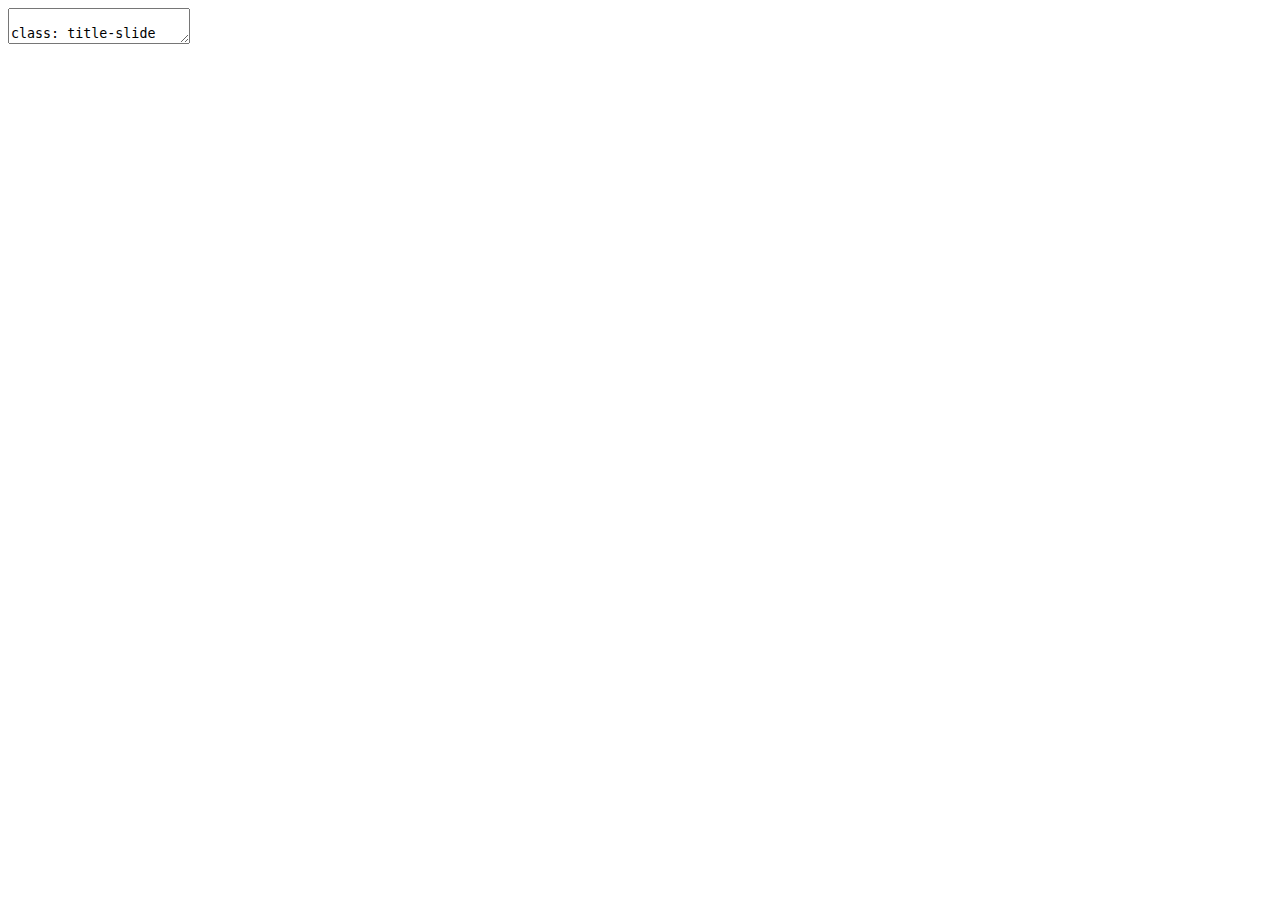
<file: docs/index.html>
<!DOCTYPE html>
<html xmlns="http://www.w3.org/1999/xhtml" lang="" xml:lang="">
  <head>
    <title>Crítica à Avaliação Intervalar</title>
    <meta charset="utf-8" />
    <meta name="author" content="Luiz Fernando Palin Droubi" />
    <link href="libs/remark-css/default.css" rel="stylesheet" />
    <link href="libs/remark-css/ninjutsu.css" rel="stylesheet" />
    <script src="libs/kePrint/kePrint.js"></script>
    <link rel="stylesheet" href="cobreap.css" type="text/css" />
  </head>
  <body>
    <textarea id="source">

class: title-slide



.pull-left[
]

.pull-right[
&lt;br&gt;&lt;br&gt;&lt;br&gt;&lt;br&gt;
### Crítica à Avaliação Intervalar na NBR 14.653-02

#### Autores:

* Luiz Fernando Palin Droubi
* Carlos Augusto Zilli
* Norberto Hochheim
* Willian Zonatto
]

---
class: primary, center, middle

## Inferência Estatística

---
class: primary

## Inferência Estatística

É o conjunto de técnicas e procedimentos que permitem dar ao pesquisador um **grau
de confiabilidade**, de confiança, nas afirmações que faz para a população, baseadas
nos resultados das amostras.

--
### Média simples

Dada uma variável aleatória `\(X\)` com média `\(\mu(X)\)` e variância `\(\text{Var}(X) = \sigma^2\)` desconhecidas, estimar `\(\hat \mu(X)\)`.

É sabido que `\(\hat \mu(X) = \mathbb{E}(X) = \bar{x} = \frac{1}{n}\sum x_i\)`.

--

## Qual a precisão de `\(\hat \mu(x)\)`?

---
class: primary

## Variância

Pode-se mostrar que a variância da média amostral `\(\sigma_\bar{x}^2\)` é igual à variância populacional `\(\sigma\)` dividida pelo tamanho da amostra `\(n\)`, ou seja:

`$$\text{Var}(\bar{x}) = \sigma_\bar{x}^2 = \frac{\sigma^2}{n}$$`
--

Se a variância populacional `\(\sigma\)` é desconhecida, esta deve ser estimada. Pode-se mostrar que um estimador não-viesado da variância populacional é:

`$$s^2 = \frac{1}{n-1}\sum_{i = 1}^n (x_i - \overline x)^2$$`
`$$\therefore \sigma_\bar{x}^2 = \frac{s^2}{n} \quad ou \quad \sigma_\bar{x} = \frac{s}{\sqrt{n}}$$`

`\(\sigma_\bar{x}\)` é conhecido como o erro-padrão do estimador `\(\bar x\)`.

---
class: primary

## Intervalo de Confiança

Erro-padrão é uma medida de erro de um estimador. O intervalo de confiança é construído em torno de algumas vezes o erro-padrão deste estimador.

`$$IC_{\hat \mu} = \hat \mu \pm Z_\alpha s.e.(\hat \mu)$$`
Dependendo do nível de confiança desejado, a amplitude do IC pode ser maior ou menor.

--
### Exemplos

`$$IC_{95} \approx \hat \mu \pm 1,96 s.e.(\hat \mu)$$`
`$$IC_{90} \approx \hat \mu \pm 1,64 s.e.(\hat \mu)$$`

`$$IC_{80} \approx \hat \mu \pm 1,28 s.e.(\hat \mu)$$`

---
class: primary

## Atenção

Se o número de dados da amostra é pequeno, utiliza-se a distribuição t de Student.

Alguns estatísticos aconselham:

* Se `\(n \leq 30\)`, utiliza-se a distribuição t de Student
* Se `\(n &gt; 30\)`, pode-se assumir a normalidade.

---
class: primary

## Exemplo

&lt;img src="images/xcnorm-1.png" width="80%" style="display: block; margin: auto;" /&gt;

---
class: primary

## Duas amostragens



.center2[
&lt;img src="images/ci-1.png" width="100%" style="display: block; margin: auto;" /&gt;
]

---
class: primary, center, middle

&lt;img src="images/xcnorm1-1.png" width="80%" style="display: block; margin: auto;" /&gt;

---
class: primary

## Resumindo

|População| `\(n\)` | `\(\hat{\mu}\)`| `\(\sigma_{\bar{x}}\)`   | IC             | IP             |   `\(CA_{inf}\)`   | `\(p_{CAinf}\)`                                              |
|:--------|----:|-----------:|---------------------:|:--------------:|:--------------:|---------------:|--------------------------------------------------------:|
| P1      | 50  | 3.017,28| 39,94          | [2.965,41, 3.069,16] | [2.646,85, 3.387,72] |2.564,69 |5.94\% |
| P1      | 250 | 3.010,69| 16,73          | [2.989,19, 3.032,19] | [2.670,08, 3.351,30] |2.559,08 |4.48\% |


---
class: primary, center, middle


## Regressão Linear


---
class: primary, center, middle

![](https://saylordotorg.github.io/text_introductory-statistics/section_14/88a6e0919d8617c025826c1e187ad591.jpg)

---
class: primary

## Média Condicional

A equação de regressão linear nada mais é do que a estimativa da função média
condicional de `\(Y|X\)`.

`$$\mathbb{E}(Y|X) = X\beta + \epsilon$$` 

Como `\(\mathbb{E}(\epsilon) = 0\)`

`$$\hat \mu(Y|X) = X\beta \\
\epsilon = Y - \hat \mu(Y|X) \\
Y =  X\beta + \epsilon$$`

---
class: primary

## Inferência clássica na regressão linear


Satisfeitas as hipóteses da inferências estatística clássica, *i.e.*, homoscedasticidade, normalidade, etc, temos:

### Estimativa Central

`$$\hat y_0 = \hat \mu(x_0)= x_0^T \hat \beta$$`
### Erro-padrão

`$$se(\hat y_0) = se(x_0^T \hat \beta) = \sqrt{\text{Var}(x_0^T\hat\beta)} =   \sqrt{\hat \sigma^2 x_0^T (X^TX)^{-1}x_0}$$`
### Intervalo de Confiança

`$$IC = \hat y_0 \pm t_{0, 90, n-k-1} \hat \sigma \sqrt{x_0^T (X^TX)^{-1}x_0}$$`

---
class: primary

### Intervalo de Predição

Na predição de valores, estamos interessado na variância da população como um 
todo e não apenas na variância da média condicional, ou seja, queremos saber:

`$$\text{Var}(y) = \text{Var}(x_0 \hat \beta + \epsilon)$$`

Portanto, para o cálculo do intervalo de predição, adiciona-se à incerteza do 
estimador, a variância da população:

`$$IP = \hat y_0 \pm t_{0, 90, n-k-1} \sqrt{\text{Var}(x_0^T\hat\beta + \epsilon)}$$`
Se os erros forem independentes, então pode-se concluir que `\(\text{Var}(x_o^T \hat \beta + \epsilon) = \text{Var}(x_o^T \hat \beta) + \text{Var}(\epsilon)\)`.

Então:

`$$IP = \hat y_0 \pm t_{0, 90, n-k-1} \sqrt{\text{Var}(x_0^T\hat\beta) + \text{Var}( \epsilon)}$$`
`$$IP = \hat y_0 \pm t_{0, 90, n-k-1} \sqrt{\hat \sigma^2 x_0^T (X^TX)^{-1}x_0 + \hat \sigma^2}$$`
`$$IP = \hat y_0 \pm t_{0, 90, n-k-1} \hat \sigma \sqrt{x_0^T (X^TX)^{-1}x_0 + 1}$$`

---
class: primary, center, middle

![](predictionvsconfidence.png)

---
class: primary, center, middle


## NBR 14.653-02


---
class: primary

### Estimativa de tendência central

Quando for adotada a estimativa de tendência central para a avaliação, o intervalo de valores admissíveis deve estar limitado **simultaneamente**: 

A) ao intervalo de predição ou ao intervalo de confiança de 80 % para a estimativa de tendência central; 

B) ao campo de arbítrio.

---
class: primary, center, middle

![](Imagem1.png)

---
class: primary

### Valor arbitrado

Quando for adotado o valor arbitrado, o intervalo de valores admissíveis deve 
estar limitado **simultaneamente**: 

A) ao intervalo em torno do valor arbitrado com amplitude igual à do intervalo de predição ou ao intervalo de confiança de 80% para a estimativa de tendência central; 

B) ao campo de arbítrio em torno da estimativa de tendência central.


---
class: primary, center, middle

![](Imagem2.png)

---
class: primary, middle

## NBR 14.653-02

### Aplicação em diferentes cenários

.center[
&lt;img src="Cenario_1.png" width="33%" /&gt;&lt;img src="Cenario_2.png" width="33%" /&gt;&lt;img src="Cenario_3.png" width="33%" /&gt;
]

---
class: primary, center, middle


# Estudos de casos

---
class: primary

### Dados de mercado

&lt;table class="table" style="margin-left: auto; margin-right: auto;"&gt;
&lt;caption&gt;Coeficientes e estatísticas do modelo adotado.&lt;/caption&gt;
 &lt;thead&gt;
  &lt;tr&gt;
   &lt;th style="text-align:left;"&gt;   &lt;/th&gt;
   &lt;th style="text-align:right;"&gt; Estimate &lt;/th&gt;
   &lt;th style="text-align:right;"&gt; CI (lower) &lt;/th&gt;
   &lt;th style="text-align:right;"&gt; CI (upper) &lt;/th&gt;
   &lt;th style="text-align:right;"&gt; Std. Error &lt;/th&gt;
   &lt;th style="text-align:right;"&gt; t value &lt;/th&gt;
   &lt;th style="text-align:left;"&gt; Pr(&amp;gt;|t|) &lt;/th&gt;
   &lt;th style="text-align:left;"&gt;     &lt;/th&gt;
  &lt;/tr&gt;
 &lt;/thead&gt;
&lt;tbody&gt;
  &lt;tr&gt;
   &lt;td style="text-align:left;"&gt; (Intercept) &lt;/td&gt;
   &lt;td style="text-align:right;"&gt; 13.564 &lt;/td&gt;
   &lt;td style="text-align:right;"&gt; 13.264 &lt;/td&gt;
   &lt;td style="text-align:right;"&gt; 13.864 &lt;/td&gt;
   &lt;td style="text-align:right;"&gt; 0.230 &lt;/td&gt;
   &lt;td style="text-align:right;"&gt; 58.847 &lt;/td&gt;
   &lt;td style="text-align:left;"&gt; &amp;lt;0.001 &lt;/td&gt;
   &lt;td style="text-align:left;"&gt; *** &lt;/td&gt;
  &lt;/tr&gt;
  &lt;tr&gt;
   &lt;td style="text-align:left;"&gt; area_total &lt;/td&gt;
   &lt;td style="text-align:right;"&gt; 0.001 &lt;/td&gt;
   &lt;td style="text-align:right;"&gt; 0.001 &lt;/td&gt;
   &lt;td style="text-align:right;"&gt; 0.002 &lt;/td&gt;
   &lt;td style="text-align:right;"&gt; 0.000 &lt;/td&gt;
   &lt;td style="text-align:right;"&gt; 5.113 &lt;/td&gt;
   &lt;td style="text-align:left;"&gt; &amp;lt;0.001 &lt;/td&gt;
   &lt;td style="text-align:left;"&gt; *** &lt;/td&gt;
  &lt;/tr&gt;
  &lt;tr&gt;
   &lt;td style="text-align:left;"&gt; quartos &lt;/td&gt;
   &lt;td style="text-align:right;"&gt; 0.164 &lt;/td&gt;
   &lt;td style="text-align:right;"&gt; 0.118 &lt;/td&gt;
   &lt;td style="text-align:right;"&gt; 0.210 &lt;/td&gt;
   &lt;td style="text-align:right;"&gt; 0.035 &lt;/td&gt;
   &lt;td style="text-align:right;"&gt; 4.626 &lt;/td&gt;
   &lt;td style="text-align:left;"&gt; &amp;lt;0.001 &lt;/td&gt;
   &lt;td style="text-align:left;"&gt; *** &lt;/td&gt;
  &lt;/tr&gt;
  &lt;tr&gt;
   &lt;td style="text-align:left;"&gt; suites &lt;/td&gt;
   &lt;td style="text-align:right;"&gt; 0.061 &lt;/td&gt;
   &lt;td style="text-align:right;"&gt; 0.017 &lt;/td&gt;
   &lt;td style="text-align:right;"&gt; 0.105 &lt;/td&gt;
   &lt;td style="text-align:right;"&gt; 0.034 &lt;/td&gt;
   &lt;td style="text-align:right;"&gt; 1.810 &lt;/td&gt;
   &lt;td style="text-align:left;"&gt; 0.078 &lt;/td&gt;
   &lt;td style="text-align:left;"&gt; . &lt;/td&gt;
  &lt;/tr&gt;
  &lt;tr&gt;
   &lt;td style="text-align:left;"&gt; garagens &lt;/td&gt;
   &lt;td style="text-align:right;"&gt; 0.209 &lt;/td&gt;
   &lt;td style="text-align:right;"&gt; 0.165 &lt;/td&gt;
   &lt;td style="text-align:right;"&gt; 0.252 &lt;/td&gt;
   &lt;td style="text-align:right;"&gt; 0.033 &lt;/td&gt;
   &lt;td style="text-align:right;"&gt; 6.247 &lt;/td&gt;
   &lt;td style="text-align:left;"&gt; &amp;lt;0.001 &lt;/td&gt;
   &lt;td style="text-align:left;"&gt; *** &lt;/td&gt;
  &lt;/tr&gt;
  &lt;tr&gt;
   &lt;td style="text-align:left;"&gt; log(dist_b_mar) &lt;/td&gt;
   &lt;td style="text-align:right;"&gt; -0.141 &lt;/td&gt;
   &lt;td style="text-align:right;"&gt; -0.176 &lt;/td&gt;
   &lt;td style="text-align:right;"&gt; -0.105 &lt;/td&gt;
   &lt;td style="text-align:right;"&gt; 0.027 &lt;/td&gt;
   &lt;td style="text-align:right;"&gt; -5.174 &lt;/td&gt;
   &lt;td style="text-align:left;"&gt; &amp;lt;0.001 &lt;/td&gt;
   &lt;td style="text-align:left;"&gt; *** &lt;/td&gt;
  &lt;/tr&gt;
  &lt;tr&gt;
   &lt;td style="text-align:left;"&gt; rec(padrao) &lt;/td&gt;
   &lt;td style="text-align:right;"&gt; -0.563 &lt;/td&gt;
   &lt;td style="text-align:right;"&gt; -0.700 &lt;/td&gt;
   &lt;td style="text-align:right;"&gt; -0.426 &lt;/td&gt;
   &lt;td style="text-align:right;"&gt; 0.105 &lt;/td&gt;
   &lt;td style="text-align:right;"&gt; -5.360 &lt;/td&gt;
   &lt;td style="text-align:left;"&gt; &amp;lt;0.001 &lt;/td&gt;
   &lt;td style="text-align:left;"&gt; *** &lt;/td&gt;
  &lt;/tr&gt;
&lt;/tbody&gt;
&lt;/table&gt;


--




***

| Estimativa           |              Intervalo de valores admissíveis     |  Campo de Arbítrio                                      |
|---------------------:|--------------------------------------------------:|--------------------------------------------------------:|
|R$961.660,64 |  [R$924.768,13; R$1.000.024,94]    | [R$817.411,55; R$1.105.909,74] |
|R$1.100.000,00        |  [R$1.060.973,75; R$1.105.909,74        | [R$817.411,55; R$1.105.909,74] |

---
class: primary

## Probabilidades associadas
  
  
#### Média



| Valor        | `\(t\)`           | `\(p\)`                    |
|-------------:|---------------|-----------------------:|
| Inferior     | 3,27|0.108\%|
| Arbitrado    | 4,48|0.00298\%|
| Superior     | 4,65|0.0017\%|

--

#### População



| Valor        | Valor                   | `\(t\)`                    | `\(p\)`                      |
|-------------:|-------------------------|-----------------------:|-------------------------:| 
| Inferior (CA)| 817.411,55 |-1,17        |12.5\%  |
| Arbitrado    | 1.100.000,00            |0,96          |83\%    |
| Superior (CA)| 1.105.909,74 |1,00        |83.9\%  |

---
class: primary

## Regressão Quantílica



| Quantílica (72,5%)     | NBR                    |
|-----------------------:|-----------------------:|
| 1.096.396,16    | 1.100.000,00           |
| 1.022.899,48  | 1.060.973,75           |
| 1.175.173,68 | 1.105.909,74|


---
class: primary

#### Dados com distribuição Normal

`\(\hat \mu(x_0) =\)` R$1.000.000,00. Hipóteses sobre a inferência: `\(\mathcal{N}\)`, `\(t_{40}\)`, `\(t_{10}\)` 




|Amplitude IP| `\(\sqrt{\sigma^2+s.e.^2(\hat y_o)}\)`|Semi-amplitude do CA| `\(Z_{inf}\)`    | `\(Z_{sup}\)`    | `\(p_{inf}\)`    | `\(p_{sup}\)`    |  
|:----------:|----------------------------------:|-------------------:|-------------:|-------------:|-------------:|-------------:|
| 30%        |117.045,62                       | 150.000            |-1,28|1,28|10\%|90\%|
| 40%        |156.060,83                       | 150.000            |-0,96|0,96|16.8\%|83.2\%|
| 50%        |195.076,04                       | 150.000            |-0,77|0,77|22.1\%|77.9\%|



***

|Amplitude IP| `\(\sqrt{\sigma^2+s.e.^2(\hat y_o)}\)`|Semi-amplitude do CA| `\(t_{inf}\)`    | `\(t_{sup}\)`    | `\(p_{inf}\)`         | `\(p_{sup}\)`    |  
|:----------:|----------------------------------:|-------------------:|-------------:|-------------:|------------------:|-------------:|
| 30%        |115.112,15                        | 150.000            |-1,30 |1,30 |10\%     |90\%|
| 40%        |153.482,87                        | 150.000            |-0,98 |0,98 |16.7\%     |83.3\%|
| 50%        |191.853,58                        | 150.000            |-0,78 |0,78 |21.9\%     |78.1\%|



***

|Amplitude IP| `\(\sqrt{\sigma^2+s.e.^2(\hat y_o)}\)`|Semi-amplitude do CA| `\(t_{inf}\)`         | `\(t_{sup}\)`    | `\(p_{inf}\)`    | `\(p_{sup}\)`    |  
|:----------:|----------------------------------:|-------------------:|------------------:|-------------:|-------------:|-------------:|
| 30%        |109.314,81                        | 150.000            |-1,37      |1,37 |10\%|90\%|
| 40%        |145.753,09                        | 150.000            |-1,03      |1,03 |16.4\%|83.6\%|
| 50%        |182.191,36                        | 150.000            |-0,82      |0,82 |21.5\%|78.5\%|


---
class: primary, center, middle


# Dados criados randomicamente

---
background-image: url(CAs.png)
background-size: contain

---
class: primary

## Dados lognormais

&lt;table&gt;
 &lt;thead&gt;
  &lt;tr&gt;
   &lt;th style="text-align:left;"&gt;   &lt;/th&gt;
   &lt;th style="text-align:right;"&gt; Moda &lt;/th&gt;
   &lt;th style="text-align:right;"&gt; Mediana &lt;/th&gt;
   &lt;th style="text-align:right;"&gt; Media &lt;/th&gt;
  &lt;/tr&gt;
 &lt;/thead&gt;
&lt;tbody&gt;
  &lt;tr&gt;
   &lt;td style="text-align:left;"&gt; estimativa_central &lt;/td&gt;
   &lt;td style="text-align:right;"&gt; 989.980 &lt;/td&gt;
   &lt;td style="text-align:right;"&gt; 999.989 &lt;/td&gt;
   &lt;td style="text-align:right;"&gt; 1.005.032 &lt;/td&gt;
  &lt;/tr&gt;
  &lt;tr&gt;
   &lt;td style="text-align:left;"&gt; ca_inf &lt;/td&gt;
   &lt;td style="text-align:right;"&gt; 841.483 &lt;/td&gt;
   &lt;td style="text-align:right;"&gt; 849.991 &lt;/td&gt;
   &lt;td style="text-align:right;"&gt; 854.277 &lt;/td&gt;
  &lt;/tr&gt;
  &lt;tr&gt;
   &lt;td style="text-align:left;"&gt; ca_sup &lt;/td&gt;
   &lt;td style="text-align:right;"&gt; 1.138.477 &lt;/td&gt;
   &lt;td style="text-align:right;"&gt; 1.149.988 &lt;/td&gt;
   &lt;td style="text-align:right;"&gt; 1.155.787 &lt;/td&gt;
  &lt;/tr&gt;
  &lt;tr&gt;
   &lt;td style="text-align:left;"&gt; ip_inf &lt;/td&gt;
   &lt;td style="text-align:right;"&gt; 870.567 &lt;/td&gt;
   &lt;td style="text-align:right;"&gt; 879.369 &lt;/td&gt;
   &lt;td style="text-align:right;"&gt; 883.804 &lt;/td&gt;
  &lt;/tr&gt;
  &lt;tr&gt;
   &lt;td style="text-align:left;"&gt; ip_sup &lt;/td&gt;
   &lt;td style="text-align:right;"&gt; 1.125.772 &lt;/td&gt;
   &lt;td style="text-align:right;"&gt; 1.137.154 &lt;/td&gt;
   &lt;td style="text-align:right;"&gt; 1.142.889 &lt;/td&gt;
  &lt;/tr&gt;
&lt;/tbody&gt;
&lt;/table&gt;

***

&lt;table&gt;
 &lt;thead&gt;
  &lt;tr&gt;
   &lt;th style="text-align:left;"&gt;   &lt;/th&gt;
   &lt;th style="text-align:right;"&gt; Moda &lt;/th&gt;
   &lt;th style="text-align:right;"&gt; Mediana &lt;/th&gt;
   &lt;th style="text-align:right;"&gt; Media &lt;/th&gt;
  &lt;/tr&gt;
 &lt;/thead&gt;
&lt;tbody&gt;
  &lt;tr&gt;
   &lt;td style="text-align:left;"&gt; estimativa_central &lt;/td&gt;
   &lt;td style="text-align:right;"&gt; 46,0 &lt;/td&gt;
   &lt;td style="text-align:right;"&gt; 50,0 &lt;/td&gt;
   &lt;td style="text-align:right;"&gt; 52,0 &lt;/td&gt;
  &lt;/tr&gt;
  &lt;tr&gt;
   &lt;td style="text-align:left;"&gt; ca_inf &lt;/td&gt;
   &lt;td style="text-align:right;"&gt; 4,3 &lt;/td&gt;
   &lt;td style="text-align:right;"&gt; 5,3 &lt;/td&gt;
   &lt;td style="text-align:right;"&gt; 5,8 &lt;/td&gt;
  &lt;/tr&gt;
  &lt;tr&gt;
   &lt;td style="text-align:left;"&gt; ca_sup &lt;/td&gt;
   &lt;td style="text-align:right;"&gt; 90,2 &lt;/td&gt;
   &lt;td style="text-align:right;"&gt; 91,8 &lt;/td&gt;
   &lt;td style="text-align:right;"&gt; 92,6 &lt;/td&gt;
  &lt;/tr&gt;
  &lt;tr&gt;
   &lt;td style="text-align:left;"&gt; ip_inf &lt;/td&gt;
   &lt;td style="text-align:right;"&gt; 8,4 &lt;/td&gt;
   &lt;td style="text-align:right;"&gt; 10,0 &lt;/td&gt;
   &lt;td style="text-align:right;"&gt; 10,9 &lt;/td&gt;
  &lt;/tr&gt;
  &lt;tr&gt;
   &lt;td style="text-align:left;"&gt; ip_sup &lt;/td&gt;
   &lt;td style="text-align:right;"&gt; 88,1 &lt;/td&gt;
   &lt;td style="text-align:right;"&gt; 90,0 &lt;/td&gt;
   &lt;td style="text-align:right;"&gt; 90,9 &lt;/td&gt;
  &lt;/tr&gt;
&lt;/tbody&gt;
&lt;/table&gt;

---
class: primary, center, middle


# Obrigado!
    </textarea>
<style data-target="print-only">@media screen {.remark-slide-container{display:block;}.remark-slide-scaler{box-shadow:none;}}</style>
<script src="https://remarkjs.com/downloads/remark-latest.min.js"></script>
<script>var slideshow = remark.create({
"highlightStyle": "github",
"highlightLines": true,
"countIncrementalSlides": false,
"ratio": "16:9"
});
if (window.HTMLWidgets) slideshow.on('afterShowSlide', function (slide) {
  window.dispatchEvent(new Event('resize'));
});
(function(d) {
  var s = d.createElement("style"), r = d.querySelector(".remark-slide-scaler");
  if (!r) return;
  s.type = "text/css"; s.innerHTML = "@page {size: " + r.style.width + " " + r.style.height +"; }";
  d.head.appendChild(s);
})(document);

(function(d) {
  var el = d.getElementsByClassName("remark-slides-area");
  if (!el) return;
  var slide, slides = slideshow.getSlides(), els = el[0].children;
  for (var i = 1; i < slides.length; i++) {
    slide = slides[i];
    if (slide.properties.continued === "true" || slide.properties.count === "false") {
      els[i - 1].className += ' has-continuation';
    }
  }
  var s = d.createElement("style");
  s.type = "text/css"; s.innerHTML = "@media print { .has-continuation { display: none; } }";
  d.head.appendChild(s);
})(document);
// delete the temporary CSS (for displaying all slides initially) when the user
// starts to view slides
(function() {
  var deleted = false;
  slideshow.on('beforeShowSlide', function(slide) {
    if (deleted) return;
    var sheets = document.styleSheets, node;
    for (var i = 0; i < sheets.length; i++) {
      node = sheets[i].ownerNode;
      if (node.dataset["target"] !== "print-only") continue;
      node.parentNode.removeChild(node);
    }
    deleted = true;
  });
})();
// adds .remark-code-has-line-highlighted class to <pre> parent elements
// of code chunks containing highlighted lines with class .remark-code-line-highlighted
(function(d) {
  const hlines = d.querySelectorAll('.remark-code-line-highlighted');
  const preParents = [];
  const findPreParent = function(line, p = 0) {
    if (p > 1) return null; // traverse up no further than grandparent
    const el = line.parentElement;
    return el.tagName === "PRE" ? el : findPreParent(el, ++p);
  };

  for (let line of hlines) {
    let pre = findPreParent(line);
    if (pre && !preParents.includes(pre)) preParents.push(pre);
  }
  preParents.forEach(p => p.classList.add("remark-code-has-line-highlighted"));
})(document);</script>

<script>
(function() {
  var links = document.getElementsByTagName('a');
  for (var i = 0; i < links.length; i++) {
    if (/^(https?:)?\/\//.test(links[i].getAttribute('href'))) {
      links[i].target = '_blank';
    }
  }
})();
</script>

<script>
slideshow._releaseMath = function(el) {
  var i, text, code, codes = el.getElementsByTagName('code');
  for (i = 0; i < codes.length;) {
    code = codes[i];
    if (code.parentNode.tagName !== 'PRE' && code.childElementCount === 0) {
      text = code.textContent;
      if (/^\\\((.|\s)+\\\)$/.test(text) || /^\\\[(.|\s)+\\\]$/.test(text) ||
          /^\$\$(.|\s)+\$\$$/.test(text) ||
          /^\\begin\{([^}]+)\}(.|\s)+\\end\{[^}]+\}$/.test(text)) {
        code.outerHTML = code.innerHTML;  // remove <code></code>
        continue;
      }
    }
    i++;
  }
};
slideshow._releaseMath(document);
</script>
<!-- dynamically load mathjax for compatibility with self-contained -->
<script>
(function () {
  var script = document.createElement('script');
  script.type = 'text/javascript';
  script.src  = 'https://mathjax.rstudio.com/latest/MathJax.js?config=TeX-MML-AM_CHTML';
  if (location.protocol !== 'file:' && /^https?:/.test(script.src))
    script.src  = script.src.replace(/^https?:/, '');
  document.getElementsByTagName('head')[0].appendChild(script);
})();
</script>
  </body>
</html>
</file>
<file: docs/libs/remark-css/default.css>
a, a > code {
  color: rgb(249, 38, 114);
  text-decoration: none;
}
.footnote {
  position: absolute;
  bottom: 3em;
  padding-right: 4em;
  font-size: 90%;
}
.remark-code-line-highlighted     { background-color: #ffff88; }

.inverse {
  background-color: #272822;
  color: #d6d6d6;
  text-shadow: 0 0 20px #333;
}
.inverse h1, .inverse h2, .inverse h3 {
  color: #f3f3f3;
}
/* Two-column layout */
.left-column {
  color: #777;
  width: 20%;
  height: 92%;
  float: left;
}
.left-column h2:last-of-type, .left-column h3:last-child {
  color: #000;
}
.right-column {
  width: 75%;
  float: right;
  padding-top: 1em;
}
.pull-left {
  float: left;
  width: 47%;
}
.pull-right {
  float: right;
  width: 47%;
}
.pull-right ~ * {
  clear: both;
}
img, video, iframe {
  max-width: 100%;
}
blockquote {
  border-left: solid 5px lightgray;
  padding-left: 1em;
}
.remark-slide table {
  margin: auto;
  border-top: 1px solid #666;
  border-bottom: 1px solid #666;
}
.remark-slide table thead th { border-bottom: 1px solid #ddd; }
th, td { padding: 5px; }
.remark-slide thead, .remark-slide tfoot, .remark-slide tr:nth-child(even) { background: #eee }

@page { margin: 0; }
@media print {
  .remark-slide-scaler {
    width: 100% !important;
    height: 100% !important;
    transform: scale(1) !important;
    top: 0 !important;
    left: 0 !important;
  }
}
</file>
<file: docs/libs/remark-css/ninjutsu.css>
/******************
 ninjutsu.css is best coupled with kunoichi.css or shinobi.css
 See https://emitanaka.github.io/ninja-theme for an example.

******************/


:root {
  --color-red: #f44336;
  --color-pink: #E91E63;
  --color-purple: #9C27B0;
  --color-deep-purple: #673AB7;
  --color-indigo: #3F51B5;
  --color-blue: #2196F3;
  --color-light-blue: #03A9F4;
  --color-cyan: #00BCD4;
  --color-teal: #009688;
  --color-green: #4CAF50;
  --color-light-green: #8BC34A;
  --color-lime: #CDDC39;
  --color-yellow: #FFEB3B;
  --color-amber: #FFC107;
  --color-orange: #FF9800;
  --color-deep-orange: #FF5722;
  --color-brown: #795548;
  --color-gray: #9E9E9E;
  --color-blue-gray: #607D8B;
  --color-white: #fff;
  --color-black: #000;
}


/*********** figures ***********/

.figb img {
  width: 99%;
  padding: 0;
  margin: 0;
  margin-left: -2%;
}
.figb90 img {
  width: 90% !important;
  padding: 5%;
  margin: -2.5%;
}

.fig img {
  width: 104%;
  padding: 0;
  margin: 0;
  margin-left: -2%;
}
.fig90 img {
  width: 90% !important;
  padding: 5%;
  margin: 0;
}
.figh img {
  height: 100%;
  padding: 0;
  margin: 0;
  margin-left: -2%;
}

.img-fill img { object-fit: fill; height:100%; width:100%; overflow: hidden;}
.img-contain img { object-fit: contain; height:100%; width:100%;  overflow: hidden}
.img-cover img { object-fit: cover; height:100%; width:100%;  overflow: hidden}
.img-none img { object-fit: none; height:100%; width:100%; }


/*********** background-color ***********/
.bg-red { background-color: var(--color-red); }
.bg-pink { background-color: var(--color-pink); }
.bg-purple { background-color: var(--color-purple); }
.bg-deep-purple { background-color: var(--color-deep-purple); }
.bg-indigo { background-color: var(--color-indigo); }
.bg-blue { background-color: var(--color-blue); }
.bg-light-blue { background-color: var(--color-light-blue); }
.bg-cyan { background-color: var(--color-cyan); }
.bg-teal { background-color: var(--color-teal); }
.bg-green { background-color: var(--color-green); }
.bg-light-green { background-color: var(--color-light-green); }
.bg-lime { background-color: var(--color-lime); }
.bg-yellow { background-color: var(--color-yellow); }
.bg-amber { background-color: var(--color-amber); }
.bg-orange { background-color: var(--color-orange); }
.bg-deep-orange { background-color: var(--color-deep-orange); }
.bg-brown { background-color: var(--color-brown); }
.bg-gray { background-color: var(--color-gray); }
.bg-blue-gray { background-color: var(--color-blue-gray); }
.bg-white { background-color: var(--color-white); }
.bg-black { background-color: var(--color-black); }

/*********** color ***********/
.red { color: var(--color-red); }
.pink { color: var(--color-pink); }
.purple { color: var(--color-purple); }
.deep-purple { color: var(--color-deep-purple); }
.indigo { color: var(--color-indigo); }
.blue { color: var(--color-blue); }
.light-blue { color: var(--color-light-blue); }
.cyan { color: var(--color-cyan); }
.teal { color: var(--color-teal); }
.green { color: var(--color-green); }
.light-green { color: var(--color-light-green); }
.lime { color: var(--color-lime); }
.yellow { color: var(--color-yellow); }
.amber { color: var(--color-amber); }
.orange { color: var(--color-orange); }
.deep-orange { color: var(--color-deep-orange); }
.brown { color: var(--color-brown); }
.gray { color: var(--color-gray); }
.blue-gray { color: var(--color-blue-gray); }
.white { color: var(--color-white); }
.black { color: var(--color-black); }

/*********** border-color ***********/
.border-red>.column:nth-of-type(n+2){ border-left-color: var(--color-red); }
.border-pink>.column:nth-of-type(n+2){ border-left-color: var(--color-pink); }
.border-purple>.column:nth-of-type(n+2){ border-left-color: var(--color-purple); }
.border-deep-purple>.column:nth-of-type(n+2){ border-left-color: var(--color-deep-purple); }
.border-indigo>.column:nth-of-type(n+2){ border-left-color: var(--color-indigo); }
.border-blue>.column:nth-of-type(n+2){ border-left-color: var(--color-blue); }
.border-light-blue>.column:nth-of-type(n+2){ border-left-color: var(--color-light-blue); }
.border-cyan>.column:nth-of-type(n+2){ border-left-color: var(--color-cyan); }
.border-teal>.column:nth-of-type(n+2){ border-left-color: var(--color-teal); }
.border-green>.column:nth-of-type(n+2){ border-left-color: var(--color-green); }
.border-light-green>.column:nth-of-type(n+2){ border-left-color: var(--color-light-green); }
.border-lime>.column:nth-of-type(n+2){ border-left-color: var(--color-lime); }
.border-yellow>.column:nth-of-type(n+2){ border-left-color: var(--color-yellow); }
.border-amber>.column:nth-of-type(n+2){ border-left-color: var(--color-amber); }
.border-orange>.column:nth-of-type(n+2){ border-left-color: var(--color-orange); }
.border-deep-orange>.column:nth-of-type(n+2){ border-left-color: var(--color-deep-orange); }
.border-brown>.column:nth-of-type(n+2){ border-left-color: var(--color-brown); }
.border-gray>.column:nth-of-type(n+2){ border-left-color: var(--color-gray); }
.border-blue-gray>.column:nth-of-type(n+2){ border-left-color: var(--color-blue-gray); }
.border-white >.column:nth-of-type(n+2){ border-left-color: var(--color-white); }
.border-black>.column:nth-of-type(n+2){ border-left-color: var(--color-black); }

.border-red * >.column:nth-of-type(n+2){ border-left-color: var(--color-red); }
.border-pink * >.column:nth-of-type(n+2){ border-left-color: var(--color-pink); }
.border-purple * >.column:nth-of-type(n+2){ border-left-color: var(--color-purple); }
.border-deep-purple * >.column:nth-of-type(n+2){ border-left-color: var(--color-deep-purple); }
.border-indigo * >.column:nth-of-type(n+2){ border-left-color: var(--color-indigo); }
.border-blue * >.column:nth-of-type(n+2){ border-left-color: var(--color-blue); }
.border-light-blue * >.column:nth-of-type(n+2){ border-left-color: var(--color-light-blue); }
.border-cyan * >.column:nth-of-type(n+2){ border-left-color: var(--color-cyan); }
.border-teal * >.column:nth-of-type(n+2){ border-left-color: var(--color-teal); }
.border-green * >.column:nth-of-type(n+2){ border-left-color: var(--color-green); }
.border-light-green * >.column:nth-of-type(n+2){ border-left-color: var(--color-light-green); }
.border-lime * >.column:nth-of-type(n+2){ border-left-color: var(--color-lime); }
.border-yellow * >.column:nth-of-type(n+2){ border-left-color: var(--color-yellow); }
.border-amber * >.column:nth-of-type(n+2){ border-left-color: var(--color-amber); }
.border-orange * >.column:nth-of-type(n+2){ border-left-color: var(--color-orange); }
.border-deep-orange * >.column:nth-of-type(n+2){ border-left-color: var(--color-deep-orange); }
.border-brown * >.column:nth-of-type(n+2){ border-left-color: var(--color-brown); }
.border-gray * >.column:nth-of-type(n+2){ border-left-color: var(--color-gray); }
.border-blue-gray * >.column:nth-of-type(n+2){ border-left-color: var(--color-blue-gray); }
.border-white  * >.column:nth-of-type(n+2){ border-left-color: var(--color-white); }
.border-black * >.column:nth-of-type(n+2){ border-left-color: var(--color-black); }

.border-red>.row:nth-of-type(n+2){ border-top-color: var(--color-red); }
.border-pink>.row:nth-of-type(n+2){ border-top-color: var(--color-pink); }
.border-purple>.row:nth-of-type(n+2){ border-top-color: var(--color-purple); }
.border-deep-purple>.row:nth-of-type(n+2){ border-top-color: var(--color-deep-purple); }
.border-indigo>.row:nth-of-type(n+2){ border-top-color: var(--color-indigo); }
.border-blue>.row:nth-of-type(n+2){ border-top-color: var(--color-blue); }
.border-light-blue>.row:nth-of-type(n+2){ border-top-color: var(--color-light-blue); }
.border-cyan>.row:nth-of-type(n+2){ border-top-color: var(--color-cyan); }
.border-teal>.row:nth-of-type(n+2){ border-top-color: var(--color-teal); }
.border-green >.row:nth-of-type(n+2){ border-top-color: var(--color-green)!important; }
.border-light-green>.row:nth-of-type(n+2){ border-top-color: var(--color-light-green); }
.border-lime>.row:nth-of-type(n+2){ border-top-color: var(--color-lime); }
.border-yellow>.row:nth-of-type(n+2){ border-top-color: var(--color-yellow); }
.border-amber>.row:nth-of-type(n+2){ border-top-color: var(--color-amber); }
.border-orange>.row:nth-of-type(n+2){ border-top-color: var(--color-orange); }
.border-deep-orange>.row:nth-of-type(n+2){ border-top-color: var(--color-deep-orange); }
.border-brown>.row:nth-of-type(n+2){ border-top-color: var(--color-brown); }
.border-gray>.row:nth-of-type(n+2){ border-top-color: var(--color-gray); }
.border-blue-gray>.row:nth-of-type(n+2){ border-top-color: var(--color-blue-gray); }
.border-white>.row:nth-of-type(n+2){ border-top-color: var(--color-white); }
.border-black>.row:nth-of-type(n+2){ border-top-color: var(--color-black); }

.border-red * >.row:nth-of-type(n+2){ border-top-color: var(--color-red); }
.border-pink * >.row:nth-of-type(n+2){ border-top-color: var(--color-pink); }
.border-purple * >.row:nth-of-type(n+2){ border-top-color: var(--color-purple); }
.border-deep-purple * >.row:nth-of-type(n+2){ border-top-color: var(--color-deep-purple); }
.border-indigo * >.row:nth-of-type(n+2){ border-top-color: var(--color-indigo); }
.border-blue * >.row:nth-of-type(n+2){ border-top-color: var(--color-blue); }
.border-light-blue * >.row:nth-of-type(n+2){ border-top-color: var(--color-light-blue); }
.border-cyan * >.row:nth-of-type(n+2){ border-top-color: var(--color-cyan); }
.border-teal * >.row:nth-of-type(n+2){ border-top-color: var(--color-teal); }
.border-green >.row:nth-of-type(n+2){ border-top-color: var(--color-green); }
.border-light-green * >.row:nth-of-type(n+2){ border-top-color: var(--color-light-green); }
.border-lime * >.row:nth-of-type(n+2){ border-top-color: var(--color-lime); }
.border-yellow * >.row:nth-of-type(n+2){ border-top-color: var(--color-yellow); }
.border-amber * >.row:nth-of-type(n+2){ border-top-color: var(--color-amber); }
.border-orange * >.row:nth-of-type(n+2){ border-top-color: var(--color-orange); }
.border-deep-orange * >.row:nth-of-type(n+2){ border-top-color: var(--color-deep-orange); }
.border-brown * >.row:nth-of-type(n+2){ border-top-color: var(--color-brown); }
.border-gray * >.row:nth-of-type(n+2){ border-top-color: var(--color-gray); }
.border-blue-gray * >.row:nth-of-type(n+2){ border-top-color: var(--color-blue-gray); }
.border-white * >.row:nth-of-type(n+2){ border-top-color: var(--color-white); }
.border-black * >.row:nth-of-type(n+2){ border-top-color: var(--color-black); }

.border-red>.blade1:before{ border-bottom-color: var(--color-red); }
.border-pink>.blade1:before{ border-bottom-color: var(--color-pink); }
.border-purple>.blade1:before{ border-bottom-color: var(--color-purple); }
.border-deep-purple>.blade1:before{ border-bottom-color: var(--color-deep-purple); }
.border-indigo>.blade1:before{ border-bottom-color: var(--color-indigo); }
.border-blue>.blade1:before{ border-bottom-color: var(--color-blue); }
.border-light-blue>.blade1:before{ border-bottom-color: var(--color-light-blue); }
.border-cyan>.blade1:before{ border-bottom-color: var(--color-cyan); }
.border-teal>.blade1:before{ border-bottom-color: var(--color-teal); }
.border-green >.blade1:before{ border-bottom-color: var(--color-green); }
.border-light-green>.blade1:before{ border-bottom-color: var(--color-light-green); }
.border-lime>.blade1:before{ border-bottom-color: var(--color-lime); }
.border-yellow>.blade1:before{ border-bottom-color: var(--color-yellow); }
.border-amber>.blade1:before{ border-bottom-color: var(--color-amber); }
.border-orange>.blade1:before{ border-bottom-color: var(--color-orange); }
.border-deep-orange>.blade1:before{ border-bottom-color: var(--color-deep-orange); }
.border-brown>.blade1:before{ border-bottom-color: var(--color-brown); }
.border-gray>.blade1:before{ border-bottom-color: var(--color-gray); }
.border-blue-gray>.blade1:before{ border-bottom-color: var(--color-blue-gray); }
.border-white>.blade1:before{ border-bottom-color: var(--color-white); }
.border-black>.blade1:before{ border-bottom-color: var(--color-black); }

.border-red * >.blade1:before{ border-bottom-color: var(--color-red); }
.border-pink * >.blade1:before{ border-bottom-color: var(--color-pink); }
.border-purple * >.blade1:before{ border-bottom-color: var(--color-purple); }
.border-deep-purple * >.blade1:before{ border-bottom-color: var(--color-deep-purple); }
.border-indigo * >.blade1:before{ border-bottom-color: var(--color-indigo); }
.border-blue * >.blade1:before{ border-bottom-color: var(--color-blue); }
.border-light-blue * >.blade1:before{ border-bottom-color: var(--color-light-blue); }
.border-cyan * >.blade1:before{ border-bottom-color: var(--color-cyan); }
.border-teal * >.blade1:before{ border-bottom-color: var(--color-teal); }
.border-green >.blade1:before{ border-bottom-color: var(--color-green); }
.border-light-green * >.blade1:before{ border-bottom-color: var(--color-light-green); }
.border-lime * >.blade1:before{ border-bottom-color: var(--color-lime); }
.border-yellow * >.blade1:before{ border-bottom-color: var(--color-yellow); }
.border-amber * >.blade1:before{ border-bottom-color: var(--color-amber); }
.border-orange * >.blade1:before{ border-bottom-color: var(--color-orange); }
.border-deep-orange * >.blade1:before{ border-bottom-color: var(--color-deep-orange); }
.border-brown * >.blade1:before{ border-bottom-color: var(--color-brown); }
.border-gray * >.blade1:before{ border-bottom-color: var(--color-gray); }
.border-blue-gray * >.blade1:before{ border-bottom-color: var(--color-blue-gray); }
.border-white * >.blade1:before{ border-bottom-color: var(--color-white); }
.border-black * >.blade1:before{ border-bottom-color: var(--color-black); }

.border-red>.blade2:before{ border-left-color: var(--color-red); }
.border-pink>.blade2:before{ border-left-color: var(--color-pink); }
.border-purple>.blade2:before{ border-left-color: var(--color-purple); }
.border-deep-purple>.blade2:before{ border-left-color: var(--color-deep-purple); }
.border-indigo>.blade2:before{ border-left-color: var(--color-indigo); }
.border-blue>.blade2:before{ border-left-color: var(--color-blue); }
.border-light-blue>.blade2:before{ border-left-color: var(--color-light-blue); }
.border-cyan>.blade2:before{ border-left-color: var(--color-cyan); }
.border-teal>.blade2:before{ border-left-color: var(--color-teal); }
.border-green >.blade2:before{ border-left-color: var(--color-green); }
.border-light-green>.blade2:before{ border-left-color: var(--color-light-green); }
.border-lime>.blade2:before{ border-left-color: var(--color-lime); }
.border-yellow>.blade2:before{ border-left-color: var(--color-yellow); }
.border-amber>.blade2:before{ border-left-color: var(--color-amber); }
.border-orange>.blade2:before{ border-left-color: var(--color-orange); }
.border-deep-orange>.blade2:before{ border-left-color: var(--color-deep-orange); }
.border-brown>.blade2:before{ border-left-color: var(--color-brown); }
.border-gray>.blade2:before{ border-left-color: var(--color-gray); }
.border-blue-gray>.blade2:before{ border-left-color: var(--color-blue-gray); }
.border-white>.blade2:before{ border-left-color: var(--color-white); }
.border-black>.blade2:before{ border-left-color: var(--color-black); }

.border-red * >.blade2:before{ border-left-color: var(--color-red); }
.border-pink * >.blade2:before{ border-left-color: var(--color-pink); }
.border-purple * >.blade2:before{ border-left-color: var(--color-purple); }
.border-deep-purple * >.blade2:before{ border-left-color: var(--color-deep-purple); }
.border-indigo * >.blade2:before{ border-left-color: var(--color-indigo); }
.border-blue * >.blade2:before{ border-left-color: var(--color-blue); }
.border-light-blue * >.blade2:before{ border-left-color: var(--color-light-blue); }
.border-cyan * >.blade2:before{ border-left-color: var(--color-cyan); }
.border-teal * >.blade2:before{ border-left-color: var(--color-teal); }
.border-green >.blade2:before{ border-left-color: var(--color-green); }
.border-light-green * >.blade2:before{ border-left-color: var(--color-light-green); }
.border-lime * >.blade2:before{ border-left-color: var(--color-lime); }
.border-yellow * >.blade2:before{ border-left-color: var(--color-yellow); }
.border-amber * >.blade2:before{ border-left-color: var(--color-amber); }
.border-orange * >.blade2:before{ border-left-color: var(--color-orange); }
.border-deep-orange * >.blade2:before{ border-left-color: var(--color-deep-orange); }
.border-brown * >.blade2:before{ border-left-color: var(--color-brown); }
.border-gray * >.blade2:before{ border-left-color: var(--color-gray); }
.border-blue-gray * >.blade2:before{ border-left-color: var(--color-blue-gray); }
.border-white * >.blade2:before{ border-left-color: var(--color-white); }
.border-black * >.blade2:before{ border-left-color: var(--color-black); }

.border-red>.blade3:before{ border-top-color: var(--color-red); }
.border-pink>.blade3:before{ border-top-color: var(--color-pink); }
.border-purple>.blade3:before{ border-top-color: var(--color-purple); }
.border-deep-purple>.blade3:before{ border-top-color: var(--color-deep-purple); }
.border-indigo>.blade3:before{ border-top-color: var(--color-indigo); }
.border-blue>.blade3:before{ border-top-color: var(--color-blue); }
.border-light-blue>.blade3:before{ border-top-color: var(--color-light-blue); }
.border-cyan>.blade3:before{ border-top-color: var(--color-cyan); }
.border-teal>.blade3:before{ border-top-color: var(--color-teal); }
.border-green >.blade3:before{ border-top-color: var(--color-green); }
.border-light-green>.blade3:before{ border-top-color: var(--color-light-green); }
.border-lime>.blade3:before{ border-top-color: var(--color-lime); }
.border-yellow>.blade3:before{ border-top-color: var(--color-yellow); }
.border-amber>.blade3:before{ border-top-color: var(--color-amber); }
.border-orange>.blade3:before{ border-top-color: var(--color-orange); }
.border-deep-orange>.blade3:before{ border-top-color: var(--color-deep-orange); }
.border-brown>.blade3:before{ border-top-color: var(--color-brown); }
.border-gray>.blade3:before{ border-top-color: var(--color-gray); }
.border-blue-gray>.blade3:before{ border-top-color: var(--color-blue-gray); }
.border-white>.blade3:before{ border-top-color: var(--color-white); }
.border-black>.blade3:before{ border-top-color: var(--color-black); }

.border-red * >.blade3:before{ border-top-color: var(--color-red); }
.border-pink * >.blade3:before{ border-top-color: var(--color-pink); }
.border-purple * >.blade3:before{ border-top-color: var(--color-purple); }
.border-deep-purple * >.blade3:before{ border-top-color: var(--color-deep-purple); }
.border-indigo * >.blade3:before{ border-top-color: var(--color-indigo); }
.border-blue * >.blade3:before{ border-top-color: var(--color-blue); }
.border-light-blue * >.blade3:before{ border-top-color: var(--color-light-blue); }
.border-cyan * >.blade3:before{ border-top-color: var(--color-cyan); }
.border-teal * >.blade3:before{ border-top-color: var(--color-teal); }
.border-green >.blade3:before{ border-top-color: var(--color-green); }
.border-light-green * >.blade3:before{ border-top-color: var(--color-light-green); }
.border-lime * >.blade3:before{ border-top-color: var(--color-lime); }
.border-yellow * >.blade3:before{ border-top-color: var(--color-yellow); }
.border-amber * >.blade3:before{ border-top-color: var(--color-amber); }
.border-orange * >.blade3:before{ border-top-color: var(--color-orange); }
.border-deep-orange * >.blade3:before{ border-top-color: var(--color-deep-orange); }
.border-brown * >.blade3:before{ border-top-color: var(--color-brown); }
.border-gray * >.blade3:before{ border-top-color: var(--color-gray); }
.border-blue-gray * >.blade3:before{ border-top-color: var(--color-blue-gray); }
.border-white * >.blade3:before{ border-top-color: var(--color-white); }
.border-black * >.blade3:before{ border-top-color: var(--color-black); }

.border-red>.blade4:before{ border-right-color: var(--color-red); }
.border-pink>.blade4:before{ border-right-color: var(--color-pink); }
.border-purple>.blade4:before{ border-right-color: var(--color-purple); }
.border-deep-purple>.blade4:before{ border-right-color: var(--color-deep-purple); }
.border-indigo>.blade4:before{ border-right-color: var(--color-indigo); }
.border-blue>.blade4:before{ border-right-color: var(--color-blue); }
.border-light-blue>.blade4:before{ border-right-color: var(--color-light-blue); }
.border-cyan>.blade4:before{ border-right-color: var(--color-cyan); }
.border-teal>.blade4:before{ border-right-color: var(--color-teal); }
.border-green >.blade4:before{ border-right-color: var(--color-green); }
.border-light-green>.blade4:before{ border-right-color: var(--color-light-green); }
.border-lime>.blade4:before{ border-right-color: var(--color-lime); }
.border-yellow>.blade4:before{ border-right-color: var(--color-yellow); }
.border-amber>.blade4:before{ border-right-color: var(--color-amber); }
.border-orange>.blade4:before{ border-right-color: var(--color-orange); }
.border-deep-orange>.blade4:before{ border-right-color: var(--color-deep-orange); }
.border-brown>.blade4:before{ border-right-color: var(--color-brown); }
.border-gray>.blade4:before{ border-right-color: var(--color-gray); }
.border-blue-gray>.blade4:before{ border-right-color: var(--color-blue-gray); }
.border-white>.blade4:before{ border-right-color: var(--color-white); }
.border-black>.blade4:before{ border-right-color: var(--color-black); }

.border-red * >.blade4:before{ border-right-color: var(--color-red); }
.border-pink * >.blade4:before{ border-right-color: var(--color-pink); }
.border-purple * >.blade4:before{ border-right-color: var(--color-purple); }
.border-deep-purple * >.blade4:before{ border-right-color: var(--color-deep-purple); }
.border-indigo * >.blade4:before{ border-right-color: var(--color-indigo); }
.border-blue * >.blade4:before{ border-right-color: var(--color-blue); }
.border-light-blue * >.blade4:before{ border-right-color: var(--color-light-blue); }
.border-cyan * >.blade4:before{ border-right-color: var(--color-cyan); }
.border-teal * >.blade4:before{ border-right-color: var(--color-teal); }
.border-green >.blade4:before{ border-right-color: var(--color-green); }
.border-light-green * >.blade4:before{ border-right-color: var(--color-light-green); }
.border-lime * >.blade4:before{ border-right-color: var(--color-lime); }
.border-yellow * >.blade4:before{ border-right-color: var(--color-yellow); }
.border-amber * >.blade4:before{ border-right-color: var(--color-amber); }
.border-orange * >.blade4:before{ border-right-color: var(--color-orange); }
.border-deep-orange * >.blade4:before{ border-right-color: var(--color-deep-orange); }
.border-brown * >.blade4:before{ border-right-color: var(--color-brown); }
.border-gray * >.blade4:before{ border-right-color: var(--color-gray); }
.border-blue-gray * >.blade4:before{ border-right-color: var(--color-blue-gray); }
.border-white * >.blade4:before{ border-right-color: var(--color-white); }
.border-black * >.blade4:before{ border-right-color: var(--color-black); }


/*********** border-style ***********/

.border-dotted * >.column:nth-of-type(n+2){ border-left-style: dotted;}
.border-dashed * >.column:nth-of-type(n+2){ border-left-style: dashed;}
.border-solid * >.column:nth-of-type(n+2){ border-left-style: solid;}
.border-double * >.column:nth-of-type(n+2){ border-left-style: double;}
.border-dotted * >.row:nth-of-type(n+2){ border-top-style: dotted;}
.border-dashed * >.row:nth-of-type(n+2){ border-top-style: dashed;}
.border-solid * >.row:nth-of-type(n+2){ border-top-style: solid;}
.border-double * >.row:nth-of-type(n+2){ border-top-style: double;}
.border-dotted  >.blade1:before{ border-bottom-style: dotted!important;}
.border-dotted  >.blade2:before{ border-left-style: dotted!important;}
.border-dotted  >.blade3:before{ border-top-style: dotted!important;}
.border-dotted  >.blade4:before{ border-right-style: dotted!important;}
.border-dashed  >.blade1:before{ border-bottom-style: dashed!important;}
.border-dashed  >.blade2:before{ border-left-style: dashed!important;}
.border-dashed  >.blade3:before{ border-top-style: dashed!important;}
.border-dashed  >.blade4:before{ border-right-style: dashed!important;}
.border-solid  >.blade1:before{ border-bottom-style: solid!important;}
.border-solid  >.blade2:before{ border-left-style: solid!important;}
.border-solid  >.blade3:before{ border-top-style: solid!important;}
.border-solid  >.blade4:before{ border-right-style: solid!important;}
.border-double  >.blade1:before{ border-bottom-style: double!important;}
.border-double  >.blade2:before{ border-left-style: double!important;}
.border-double  >.blade3:before{ border-top-style: double!important;}
.border-double  >.blade4:before{ border-right-style: double!important;}


/*********** misc ***********/

.font_small {font-size: 0.5em;}
.font_medium {font-size: 1.25em;}
.font_large {font-size: 1.5em;}
.font1 {font-size: 1em;}
.font2 {font-size: 2em;}
.font3 {font-size: 3em;}
.font4 {font-size: 4em;}
.font5 {font-size: 5em;}

.hide-slide-number .remark-slide-number { display: none; }


.boxshadow
{
  -moz-box-shadow: 3px 3px 5px #535353;
  -webkit-box-shadow: 3px 3px 5px #535353;
  box-shadow: 3px 3px 5px #535353;
}

.vmiddle {
  position: relative;
  top: 50%;
  transform: translateY(-50%);
}


.pad10px{ padding: 10px; }
.pad1{ padding: 1em; }

.remark-slide-content .vmiddle h1 {margin-top: 0;}

/************* code ****************/

.nopadding {
  padding: 0!important;
}

.nopadding > p {
  padding: 0!important;
  -webkit-margin-before:0;
  -webkit-margin-after:0;
}


.fullcode pre code {
  overflow-y: scroll;
  position: absolute;
  top: 0;
  left: 0;
  bottom: 0;
  right: 0;
  margin: 20px 20px !important;
}

.pushdown { margin-top: 12em; }
.pushfront { z-index: 2; }

.opacity5 { opacity: .5; }
.opacity7 { opacity: .7; }
.opacity10 { opacity: 1!important; }

.top_40 { top: 40% !important;}
.top_60 { top: 60% !important;}
.top_70 { top: 70% !important;}
.top_80 { top: 80% !important;}

.bottom_abs { position: absolute; bottom: 0; z-index:1;}
.top_abs    { position: absolute; top: 0; z-index:1;}
.width100 {width: 100%!important;}

/************* splits ****************/
.nosplit>.column:first-of-type {width: 100%; height:100%; position: absolute; top: 0; left: 0; }
.split-33>.column:first-of-type {width: 33.33333333333%; height:100%; position: absolute; top: 0; left: 0; }
.split-33>.column:nth-of-type(2) {width: 66.66666666667%;height:100%;position: absolute;top: 0;right: 0;}
.split-66>.column:first-of-type {width: 66.66666666667%; height:100%; position: absolute; top: 0; left: 0; }
.split-66>.column:nth-of-type(2) {width: 33.33333333333%;height:100%;position: absolute;top: 0;right: 0;}
.split-25>.column:first-of-type {width: 25%; height:100%; position: absolute; top: 0; left: 0; }
.split-25>.column:nth-of-type(2) {width: 75%;height:100%;position: absolute;top: 0;right: 0;}
.split-75>.column:first-of-type {width: 75%; height:100%; position: absolute; top: 0; left: 0; }
.split-75>.column:nth-of-type(2) {width: 25%;height:100%;position: absolute;top: 0;right: 0;}
.split-10>.column:first-of-type {width: 10%; height:100%; position: absolute; top: 0; left: 0; }
.split-10>.column:nth-of-type(2) {width: 90%;height:100%;position: absolute;top: 0;right: 0;}
.split-20>.column:first-of-type {width: 20%; height:100%; position: absolute; top: 0; left: 0; }
.split-20>.column:nth-of-type(2) {width: 80%;height:100%;position: absolute;top: 0;right: 0;}
.split-30>.column:first-of-type {width: 30%; height:100%; position: absolute; top: 0; left: 0; }
.split-30>.column:nth-of-type(2) {width: 70%;height:100%;position: absolute;top: 0;right: 0;}
.split-40>.column:first-of-type {width: 40%; height:100%; position: absolute; top: 0; left: 0; }
.split-40>.column:nth-of-type(2) {width: 60%; height:100%; position: absolute; top: 0; right: 0;}
.split-50>.column:first-of-type {width: 50%; height:100%; position: absolute; top: 0; left: 0; }
.split-50>.column:nth-of-type(2) {width: 50%; height:100%; position: absolute; top: 0; right: 0;}
.split-60>.column:first-of-type {width: 60%; height:100%; position: absolute; top: 0; left: 0;}
.split-60>.column:nth-of-type(2) {width: 40%; height:100%; position: absolute; top: 0; right: 0;}
.split-70>.column:first-of-type {width: 70%; height:100%; position: absolute; top: 0; left: 0; }
.split-70>.column:nth-of-type(2) {width: 30%; height:100%; position: absolute; top: 0; right: 0;}
.split-two>.column:first-of-type {width: 50%; height:100%; position: absolute; top: 0; left: 0; }
.split-two>.column:nth-of-type(2) {width: 50%; height:100%; position: absolute; top: 0; right: 0;}
.split-three>.column:first-of-type {width: 33.33333333333%; height:100%; position: absolute; top: 0; left: 0; }
.split-three>.column:nth-of-type(2) {width: 33.33333333333%; height:100%; position: absolute; top: 0; left: 33.33333333333%;}
.split-three>.column:nth-of-type(3) {width: 33.33333333333%; height:100%; position: absolute; top: 0; right: 0;}
.split-four>.column:first-of-type {width: 25%; height:100%; position: absolute; top: 0; left: 0; }
.split-four>.column:nth-of-type(2) {width: 25%; height:100%; position: absolute; top: 0; left: 25%;}
.split-four>.column:nth-of-type(3) {width: 25%; height:100%; position: absolute; top: 0; right: 25%;}
.split-four>.column:nth-of-type(4) {width: 25%; height:100%; position: absolute; top: 0; right: 0;}
.split-five>.column:first-of-type {width: 20%; height:100%; position: absolute; top: 0; left: 0; }
.split-five>.column:nth-of-type(2) {width: 20%; height:100%; position: absolute; top: 0; left: 20%;}
.split-five>.column:nth-of-type(3) {width: 20%; height:100%; position: absolute; top: 0; left: 40%;}
.split-five>.column:nth-of-type(4) {width: 20%; height:100%; position: absolute; top: 0; right: 20%;}
.split-five>.column:nth-of-type(5) {width: 20%; height:100%; position: absolute; top: 0; right: 0;}

.split-2-1-1>.column:first-of-type {width: 50%; height:100%; position: absolute; top: 0; left: 0; }
.split-2-1-1>.column:nth-of-type(2) {width: 25%; height:100%; position: absolute; top: 0; right: 25%;}
.split-2-1-1>.column:nth-of-type(3) {width: 25%; height:100%; position: absolute; top: 0; right: 0;}
.split-1-1-2>.column:first-of-type {width: 25%; height:100%; position: absolute; top: 0; left: 0; }
.split-1-1-2>.column:nth-of-type(2) {width: 25%; height:100%; position: absolute; top: 0; left: 25%;}
.split-1-1-2>.column:nth-of-type(3) {width: 50%; height:100%; position: absolute; top: 0; right: 0;}
.split-1-2-1>.column:first-of-type {width: 25%; height:100%; position: absolute; top: 0; left: 0; }
.split-1-2-1>.column:nth-of-type(2) {width: 50%; height:100%; position: absolute; top: 0; left: 25%;}
.split-1-2-1>.column:nth-of-type(3) {width: 25%; height:100%; position: absolute; top: 0; right: 0;}

.with-border * >.column:nth-of-type(n+2) {
  border-left-width: 2px;
  border-left-style: solid;
}
.with-thick-border * >.column:nth-of-type(n+2) {
  border-left-width: 0.5em;
  border-left-style: solid;
}
.with-border * >.row:nth-of-type(n+2) {
  border-top-width: 2px;
  border-top-style: solid;
}
.with-thick-border * >.row:nth-of-type(n+2) {
  border-top-width: 0.5em;
  border-top-style: solid;
}
.with-border >.column:nth-of-type(n+2) {
  border-left-width: 2px;
  border-left-style: solid;
}
.with-thick-border >.column:nth-of-type(n+2) {
  border-left-width: 0.5em;
  border-left-style: solid;
}
.with-border >.row:nth-of-type(n+2) {
  border-top-width: 2px;
  border-top-style: solid;
}
.with-thick-border >.row:nth-of-type(n+2) {
  border-top-width: 0.5em;
  border-top-style: solid;
}


.with-border > .blade1:before {
  border-bottom-width: 2px;
  border-bottom-style: solid;
  width: 100%;
  height: calc(100% - 2px);
}

.with-border > .blade2:before {
  border-left-width: 2px;
  border-left-style: solid;
  width: calc(100% - 2px);
  height:100%;
}

.with-border > .blade3:before {
  border-top-width: 2px;
  border-top-style: solid;
  height: calc(100% - 2px);
  width: 100%;
}

.with-border > .blade4:before {
  border-right-width: 2px;
  border-right-style: solid;
  width: calc(100% - 2px);
  height: 100%;
}

.with-thick-border > .blade1:before {
  border-bottom-width: 0.5em;
  border-bottom-style: solid;
  width: 100%;
  height: calc(100% - 0.5em);
}

.with-thick-border > .blade2:before {
  border-left-width: 0.5em;
  border-left-style: solid;
  width: calc(100% - 0.5em);
  height:100%;
}

.with-thick-border > .blade3:before {
  border-top-width: 0.5em;
  border-top-style: solid;
  height: calc(100% - 0.5em);
  width: 100%;
}

.with-thick-border > .blade4:before {
  border-right-width: 0.5em;
  border-right-style: solid;
  width: calc(100% - 0.5em);
  height: 100%;
}


.hide-col1 > .column:first-of-type>.content {visibility: hidden;}
.hide-col2 > .column:nth-of-type(2)>.content {visibility: hidden;}
.hide-col3 > .column:nth-of-type(3)>.content {visibility: hidden;}
.hide-col4 > .column:nth-of-type(4)>.content {visibility: hidden;}
.hide-col5 > .column:nth-of-type(5)>.content {visibility: hidden;}

.hide-col1 * > .column:first-of-type>.content {visibility: hidden;}
.hide-col2 * > .column:nth-of-type(2)>.content {visibility: hidden;}
.hide-col3 * > .column:nth-of-type(3)>.content {visibility: hidden;}
.hide-col4 * > .column:nth-of-type(4)>.content {visibility: hidden;}
.hide-col5 * > .column:nth-of-type(5)>.content {visibility: hidden;}

.fade-col1 > .column:first-of-type>.content{opacity: 0.3;}
.fade-col2 > .column:nth-of-type(2)>.content{opacity: 0.3;}
.fade-col3 > .column:nth-of-type(3)>.content{opacity: 0.3;}
.fade-col4 > .column:nth-of-type(4)>.content{opacity: 0.3;}
.fade-col5 > .column:nth-of-type(5)>.content{opacity: 0.3;}

.fade-col1 * > .column:first-of-type>.content{opacity: 0.3;}
.fade-col2 * > .column:nth-of-type(2)>.content{opacity: 0.3;}
.fade-col3 * > .column:nth-of-type(3)>.content{opacity: 0.3;}
.fade-col4 * > .column:nth-of-type(4)>.content{opacity: 0.3;}
.fade-col5 * > .column:nth-of-type(5)>.content{opacity: 0.3;}

.gray-col1 * > .column:first-of-type>.content, 
.gray-col2 * > .column:nth-of-type(2)>.content,
.gray-col3 * > .column:nth-of-type(3)>.content,
.gray-col4 * > .column:nth-of-type(4)>.content,
.gray-col5 * > .column:nth-of-type(5)>.content,
.gray-col1 > .column:first-of-type>.content, 
.gray-col2 > .column:nth-of-type(2)>.content,
.gray-col3 > .column:nth-of-type(3)>.content,
.gray-col3 > .column:nth-of-type(4)>.content,
.gray-col3 > .column:nth-of-type(5)>.content
{    
     -webkit-filter: grayscale(100%);
    -moz-filter: grayscale(100%);
    -ms-filter: grayscale(100%);
    -o-filter: grayscale(100%);
    filter: grayscale(100%);
    filter: gray; 
}

.gray-col1 * > .column:first-of-type, 
.gray-col2 * > .column:nth-of-type(2),
.gray-col3 * > .column:nth-of-type(3),
.gray-col4 * > .column:nth-of-type(4),
.gray-col5 * > .column:nth-of-type(5),
.gray-col1 > .column:first-of-type, 
.gray-col2 > .column:nth-of-type(2),
.gray-col3 > .column:nth-of-type(3),
.gray-col3 > .column:nth-of-type(4),
.gray-col3 > .column:nth-of-type(5)
{    
     background-color: rgba(197, 197, 197, 1)
}



.nosplit>.row:first-of-type {height: 100%; width:100%; position: absolute; top: 0; left: 0; }
.split-33>.row:first-of-type {height: 33.33333333333%; width:100%; position: absolute; top: 0; left: 0; }
.split-33>.row:nth-of-type(2) {height: 66.66666666667%;width:100%;position: absolute;bottom: 0;left: 0;}
.split-66>.row:first-of-type {height: 66.66666666667%; width:100%; position: absolute; top: 0; left: 0; }
.split-66>.row:nth-of-type(2) {height: 33.33333333333%;width:100%;position: absolute; bottom: 0;left: 0;}
.split-25>.row:first-of-type {height: 25%; width:100%; position: absolute; top: 0; left: 0; }
.split-25>.row:nth-of-type(2) {height: 75%;width:100%;position: absolute; bottom: 0;left: 0;}
.split-75>.row:first-of-type {height: 75%; width:100%; position: absolute; top: 0; left: 0; }
.split-75>.row:nth-of-type(2) {height: 25%;width:100%;position: absolute; bottom: 0;left: 0;}
.split-10>.row:first-of-type {height: 10%; width:100%; position: absolute; top: 0; left: 0; }
.split-10>.row:nth-of-type(2) {height: 90%;width:100%;position: absolute; bottom: 0;left: 0;}
.split-20>.row:first-of-type {height: 20%; width:100%; position: absolute; top: 0; left: 0; }
.split-20>.row:nth-of-type(2) {height: 80%;width:100%;position: absolute; bottom: 0;left: 0;}
.split-30>.row:first-of-type {height: 30%; width:100%; position: absolute; top: 0; left: 0; }
.split-30>.row:nth-of-type(2) {height: 70%;width:100%;position: absolute; bottom: 0;left: 0;}
.split-40>.row:first-of-type {height: 40%; width:100%; position: absolute; top: 0; left: 0; }
.split-40>.row:nth-of-type(2) {height: 60%; width:100%; position: absolute; bottom: 0; left: 0;}
.split-50>.row:first-of-type {height: 50%; width:100%; position: absolute; top: 0; left: 0; }
.split-50>.row:nth-of-type(2) {height: 50%; width:100%; position: absolute; bottom: 0; left: 0;}
.split-60>.row:first-of-type {height: 60%; width:100%; position: absolute; top: 0; left: 0;}
.split-60>.row:nth-of-type(2) {height: 40%; width:100%; position: absolute; bottom: 0; left: 0;}
.split-70>.row:first-of-type {height: 70%; width:100%; position: absolute; top: 0; left: 0; }
.split-70>.row:nth-of-type(2) {height: 30%; width:100%; position: absolute; bottom: 0; left: 0;}
.split-two>.row:first-of-type {height: 50%; width:100%; position: absolute; top: 0; left: 0; }
.split-two>.row:nth-of-type(2) {height: 50%; width:100%; position: absolute; bottom: 0; left: 0;}
.split-three>.row:first-of-type {height: 33.33333333333%; width:100%; position: absolute; top: 0; left: 0; }
.split-three>.row:nth-of-type(2) {height: 33.33333333333%; width:100%; position: absolute; left: 0; top: 33.33333333333%;}
.split-three>.row:nth-of-type(3) {height: 33.33333333333%; width:100%; position: absolute; bottom: 0; left: 0;}
.split-four>.row:first-of-type {height: 25%; width:100%; position: absolute; left: 0; top: 0; }
.split-four>.row:nth-of-type(2) {height: 25%; width:100%; position: absolute; left: 0; top: 25%;}
.split-four>.row:nth-of-type(3) {height: 25%; width:100%; position: absolute; left: 0; bottom: 25%;}
.split-four>.row:nth-of-type(4) {height: 25%; width:100%; position: absolute; left: 0; bottom: 0;}
.split-five>.row:first-of-type {height: 20%; width:100%; position: absolute; left: 0; top: 0; }
.split-five>.row:nth-of-type(2) {height: 20%; width:100%; position: absolute; left: 0; top: 20%;}
.split-five>.row:nth-of-type(3) {height: 20%; width:100%; position: absolute; left: 0; top: 40%;}
.split-five>.row:nth-of-type(4) {height: 20%; width:100%; position: absolute; left: 0; bottom: 20%;}
.split-five>.row:nth-of-type(5) {height: 20%; width:100%; position: absolute; left: 0; bottom: 0;}
.split-2-1-1>.row:first-of-type {height: 50%; width:100%; position: absolute; top: 0; left: 0; }
.split-2-1-1>.row:nth-of-type(2) {height: 25%; width:100%; position: absolute; left: 0; bottom: 25%;}
.split-2-1-1>.row:nth-of-type(3) {height: 25%; width:100%; position: absolute; bottom: 0; left: 0;}
.split-1-1-2>.row:first-of-type {height: 25%; width:100%; position: absolute; top: 0; left: 0; }
.split-1-1-2>.row:nth-of-type(2) {height: 25%; width:100%; position: absolute; left: 0; top: 25%;}
.split-1-1-2>.row:nth-of-type(3) {height: 50%; width:100%; position: absolute; bottom: 0; left: 0;}
.split-1-2-1>.row:first-of-type {height: 25%; width:100%; position: absolute; top: 0; left: 0; }
.split-1-2-1>.row:nth-of-type(2) {height: 50%; width:100%; position: absolute; left: 0; top: 25%;}
.split-1-2-1>.row:nth-of-type(3) {height: 25%; width:100%; position: absolute; bottom: 0; left: 0;}


.blade1:before, .blade2:before, .blade3:before, .blade4:before, .hole:before {
  content: "";
  top: 0;
  left: 0;
  position: absolute;
}

.shuriken-100>.blade1 {height: 100px; width:calc(100% - 100px); position: absolute; top: 0; left: 0;}
.shuriken-100>.blade2 {height: calc(100% - 100px); width:100px; position: absolute; top: 0; right: 0;}
.shuriken-100>.blade3 {height: 100px; width:calc(100% - 100px); position: absolute; bottom: 0; right: 0;}
.shuriken-100>.blade4 {height: calc(100% - 100px); width:100px; position: absolute; bottom: 0; left: 0;}
.shuriken-100>.hole {height: calc(100% - 200px); width:calc(100% - 200px); position: absolute; top: 100px; left: 100px;}

.shuriken-200>.blade1 {height: 200px; width:calc(100% - 200px); position: absolute; top: 0; left: 0;}
.shuriken-200>.blade2 {height: calc(100% - 200px); width:200px; position: absolute; top: 0; right: 0;}
.shuriken-200>.blade3 {height: 200px; width:calc(100% - 200px); position: absolute; bottom: 0; right: 0;}
.shuriken-200>.blade4 {height: calc(100% - 200px); width:200px; position: absolute; bottom: 0; left: 0;}
.shuriken-200>.hole {height: calc(100% - 400px); width:calc(100% - 400px); position: absolute; top: 200px; left: 200px;}

.shuriken-300>.blade1 {height: 300px; width:calc(100% - 300px); position: absolute; top: 0; left: 0;}
.shuriken-300>.blade2 {height: calc(100% - 300px); width:300px; position: absolute; top: 0; right: 0;}
.shuriken-300>.blade3 {height: 300px; width:calc(100% - 300px); position: absolute; bottom: 0; right: 0;}
.shuriken-300>.blade4 {height: calc(100% - 300px); width:300px; position: absolute; bottom: 0; left: 0;}
.shuriken-300>.hole {height: calc(100% - 600px); width:calc(100% - 600px); position: absolute; top: 300px; left: 300px;}

.shuriken-reverse-100>.blade1 {height: 100px; width:calc(100% - 100px); position: absolute; top: 0; left: 100px;}
.shuriken-reverse-100>.blade2 {height: calc(100% - 100px); width:100px; position: absolute; top: 100px; right: 0;}
.shuriken-reverse-100>.blade3 {height: 100px; width:calc(100% - 100px); position: absolute; bottom: 0; right: 100px;}
.shuriken-reverse-100>.blade4 {height: calc(100% - 100px); width:100px; position: absolute; bottom: 100px; left: 0;}
.shuriken-reverse-100>.hole {height: calc(100% - 200px); width:calc(100% - 200px); position: absolute; top: 100px; left: 100px;}

.shuriken-reverse-200>.blade1 {height: 200px; width:calc(100% - 200px); position: absolute; top: 0; left: 200px;}
.shuriken-reverse-200>.blade2 {height: calc(100% - 200px); width:200px; position: absolute; top: 200px; right: 0;}
.shuriken-reverse-200>.blade3 {height: 200px; width:calc(100% - 200px); position: absolute; bottom: 0; right: 200px;}
.shuriken-reverse-200>.blade4 {height: calc(100% - 200px); width:200px; position: absolute; bottom: 200px; left: 0;}
.shuriken-reverse-200>.hole {height: calc(100% - 400px); width:calc(100% - 400px); position: absolute; top: 200px; left: 200px;}

.shuriken-reverse-300>.blade1 {height: 300px; width:calc(100% - 300px); position: absolute; top: 0; left: 300px;}
.shuriken-reverse-300>.blade2 {height: calc(100% - 300px); width:300px; position: absolute; top: 300px; right: 0;}
.shuriken-reverse-300>.blade3 {height: 300px; width:calc(100% - 300px); position: absolute; bottom: 0; right: 300px;}
.shuriken-reverse-300>.blade4 {height: calc(100% - 300px); width:300px; position: absolute; bottom: 300px; left: 0;}
.shuriken-reverse-300>.hole {height: calc(100% - 600px); width:calc(100% - 600px); position: absolute; top: 300px; left: 300px;}

.hide-blade1 > .blade1 > .content {visibility: hidden;}
.hide-blade2 > .blade2 > .content {visibility: hidden;}
.hide-blade3 > .blade3 > .content {visibility: hidden;}
.hide-blade4 > .blade4 > .content {visibility: hidden;}
.hide-hole > .hole > .content {visibility: hidden;}

.fade-blade1 > .blade1 > .content {opacity: 0.3;}
.fade-blade2 > .blade2 > .content {opacity: 0.3;}
.fade-blade3 > .blade3 > .content {opacity: 0.3;}
.fade-blade4 > .blade4 > .content {opacity: 0.3;}
.fade-hole > .hole > .content {opacity: 0.3;}

.gray-blade1 > .blade1 > .content,
.gray-blade2 > .blade2 > .content,
.gray-blade3 > .blade3 > .content,
.gray-blade4 > .blade4 > .content,
.gray-hole > .hole > .content
{
    -webkit-filter: grayscale(100%);
    -moz-filter: grayscale(100%);
    -ms-filter: grayscale(100%);
    -o-filter: grayscale(100%);
    filter: grayscale(100%);
    filter: gray; 
}

.gray-blade1 > .blade1,
.gray-blade2 > .blade2,
.gray-blade3 > .blade3,
.gray-blade4 > .blade4,
.gray-hole > .hole
{
    background-colour: rgba(197, 197, 197, 1)
}

.hide-row1 > .row:first-of-type>.content {visibility: hidden;}
.hide-row2 > .row:nth-of-type(2)>.content {visibility: hidden;}
.hide-row3 > .row:nth-of-type(3)>.content {visibility: hidden;}
.hide-row4 > .row:nth-of-type(4)>.content {visibility: hidden;}
.hide-row5 > .row:nth-of-type(5)>.content {visibility: hidden;}

.hide-row1 * > .row:first-of-type>.content {visibility: hidden;}
.hide-row2 * > .row:nth-of-type(2)>.content {visibility: hidden;}
.hide-row3 * > .row:nth-of-type(3)>.content {visibility: hidden;}
.hide-row4 * > .row:nth-of-type(4)>.content {visibility: hidden;}
.hide-row5 * > .row:nth-of-type(5)>.content {visibility: hidden;}

.fade-row1 > .row:first-of-type>.content {opacity: 0.3;}
.fade-row2 > .row:nth-of-type(2)>.content {opacity: 0.3;}
.fade-row3 > .row:nth-of-type(3)>.content {opacity: 0.3;}
.fade-row4 > .row:nth-of-type(4)>.content {opacity: 0.3;}
.fade-row5 > .row:nth-of-type(5)>.content {opacity: 0.3;}

.fade-row1 * > .row:first-of-type>.content {opacity: 0.3;}
.fade-row2 * > .row:nth-of-type(2)>.content {opacity: 0.3;}
.fade-row3 * > .row:nth-of-type(3)>.content {opacity: 0.3;}
.fade-row4 * > .row:nth-of-type(4)>.content {opacity: 0.3;}
.fade-row5 * > .row:nth-of-type(5)>.content {opacity: 0.3;}

.gray-row1 > .row:first-of-type>.content,
.gray-row2 > .row:nth-of-type(2)>.content,
.gray-row3 > .row:nth-of-type(3)>.content,
.gray-row4 > .row:nth-of-type(4)>.content,
.gray-row5 > .row:nth-of-type(5)>.content,
.gray-row1 * > .row:first-of-type>.content,
.gray-row2 * > .row:nth-of-type(2)>.content,
.gray-row3 * > .row:nth-of-type(3)>.content,
.gray-row4 * > .row:nth-of-type(4)>.content,
.gray-row5 * > .row:nth-of-type(5)>.content
{    
    -webkit-filter: grayscale(100%);
    -moz-filter: grayscale(100%);
    -ms-filter: grayscale(100%);
    -o-filter: grayscale(100%);
    filter: grayscale(100%);
    filter: gray; 
}

.gray-row1 > .row:first-of-type,
.gray-row2 > .row:nth-of-type(2),
.gray-row3 > .row:nth-of-type(3),
.gray-row4 > .row:nth-of-type(4),
.gray-row5 > .row:nth-of-type(5),
.gray-row1 * > .row:first-of-type,
.gray-row2 * > .row:nth-of-type(2),
.gray-row3 * > .row:nth-of-type(3),
.gray-row4 * > .row:nth-of-type(4),
.gray-row5 * > .row:nth-of-type(5)
{    
     background-color: rgba(197, 197, 197,1)
}

.fade-row1-col1 > .column:first-of-type .row:first-of-type>.content  {opacity: 0.3;}
.fade-row1-col1 > .row:first-of-type .column:first-of-type>.content  {opacity: 0.3;}
.fade-row1-col2 > .column:nth-of-type(2) .row:first-of-type>.content {opacity: 0.3;}
.fade-row1-col2 > .row:first-of-type .column:nth-of-type(2)>.content {opacity: 0.3;}
.fade-row1-col3 > .column:nth-of-type(3) .row:first-of-type>.content {opacity: 0.3;}
.fade-row1-col3 > .row:first-of-type .column:nth-of-type(3)>.content {opacity: 0.3;}
.fade-row1-col4 > .column:nth-of-type(4) .row:first-of-type>.content {opacity: 0.3;}
.fade-row1-col4 > .row:first-of-type .column:nth-of-type(4)>.content {opacity: 0.3;}
.fade-row1-col5 > .column:nth-of-type(5) .row:first-of-type>.content {opacity: 0.3;}
.fade-row1-col5 > .row:first-of-type .column:nth-of-type(5)>.content {opacity: 0.3;}
.fade-row2-col1 > .column:first-of-type .row:nth-of-type(2)>.content  {opacity: 0.3;}
.fade-row2-col1 > .row:nth-of-type(2) .column:first-of-type>.content  {opacity: 0.3;}
.fade-row2-col2 > .column:nth-of-type(2) .row:nth-of-type(2)>.content {opacity: 0.3;}
.fade-row2-col2 > .row:nth-of-type(2) .column:nth-of-type(2)>.content {opacity: 0.3;}
.fade-row2-col3 > .column:nth-of-type(3) .row:nth-of-type(2)>.content {opacity: 0.3;}
.fade-row2-col3 > .row:nth-of-type(2) .column:nth-of-type(3)>.content {opacity: 0.3;}
.fade-row2-col4 > .column:nth-of-type(4) .row:nth-of-type(2)>.content {opacity: 0.3;}
.fade-row2-col4 > .row:nth-of-type(2) .column:nth-of-type(4)>.content {opacity: 0.3;}
.fade-row2-col5 > .column:nth-of-type(5) .row:nth-of-type(2)>.content {opacity: 0.3;}
.fade-row2-col5 > .row:nth-of-type(2) .column:nth-of-type(5)>.content {opacity: 0.3;}
.fade-row3-col1 > .column:first-of-type .row:nth-of-type(3) >.content {opacity: 0.3;}
.fade-row3-col1 > .row:nth-of-type(3) .column:first-of-type >.content {opacity: 0.3;}
.fade-row3-col2 > .column:nth-of-type(2) .row:nth-of-type(3)>.content {opacity: 0.3;}
.fade-row3-col2 > .row:nth-of-type(3) .column:nth-of-type(2)>.content {opacity: 0.3;}
.fade-row3-col3 > .column:nth-of-type(3) .row:nth-of-type(3)>.content {opacity: 0.3;}
.fade-row3-col3 > .row:nth-of-type(3) .column:nth-of-type(3)>.content {opacity: 0.3;}
.fade-row3-col4 > .column:nth-of-type(4) .row:nth-of-type(3)>.content {opacity: 0.3;}
.fade-row3-col4 > .row:nth-of-type(3) .column:nth-of-type(4)>.content {opacity: 0.3;}
.fade-row3-col5 > .column:nth-of-type(5) .row:nth-of-type(3)>.content {opacity: 0.3;}
.fade-row3-col5 > .row:nth-of-type(3) .column:nth-of-type(5)>.content {opacity: 0.3;}
.fade-row4-col1 > .column:first-of-type .row:nth-of-type(4) >.content {opacity: 0.3;}
.fade-row4-col1 > .row:nth-of-type(4) .column:first-of-type >.content {opacity: 0.3;}
.fade-row4-col2 > .column:nth-of-type(2) .row:nth-of-type(4)>.content {opacity: 0.3;}
.fade-row4-col2 > .row:nth-of-type(4) .column:nth-of-type(2)>.content {opacity: 0.3;}
.fade-row4-col3 > .column:nth-of-type(4) .row:nth-of-type(4)>.content {opacity: 0.3;}
.fade-row4-col3 > .row:nth-of-type(4) .column:nth-of-type(4)>.content {opacity: 0.3;}
.fade-row4-col4 > .column:nth-of-type(4) .row:nth-of-type(4)>.content {opacity: 0.3;}
.fade-row4-col4 > .row:nth-of-type(4) .column:nth-of-type(4)>.content {opacity: 0.3;}
.fade-row4-col5 > .column:nth-of-type(5) .row:nth-of-type(4)>.content {opacity: 0.3;}
.fade-row4-col5 > .row:nth-of-type(4) .column:nth-of-type(5)>.content {opacity: 0.3;}
.fade-row5-col1 > .column:first-of-type .row:nth-of-type(5) >.content {opacity: 0.3;}
.fade-row5-col1 > .row:nth-of-type(5) .column:first-of-type >.content {opacity: 0.3;}
.fade-row5-col2 > .column:nth-of-type(2) .row:nth-of-type(5)>.content {opacity: 0.3;}
.fade-row5-col2 > .row:nth-of-type(5) .column:nth-of-type(2)>.content {opacity: 0.3;}
.fade-row5-col3 > .column:nth-of-type(4) .row:nth-of-type(5)>.content {opacity: 0.3;}
.fade-row5-col3 > .row:nth-of-type(5) .column:nth-of-type(4)>.content {opacity: 0.3;}
.fade-row5-col4 > .column:nth-of-type(4) .row:nth-of-type(5)>.content {opacity: 0.3;}
.fade-row5-col4 > .row:nth-of-type(5) .column:nth-of-type(4)>.content {opacity: 0.3;}
.fade-row5-col5 > .column:nth-of-type(5) .row:nth-of-type(5)>.content {opacity: 0.3;}
.fade-row5-col5 > .row:nth-of-type(5) .column:nth-of-type(5)>.content {opacity: 0.3;}

.hide-row1-col1 > .column:first-of-type .row:first-of-type >.content {visibility: hidden;}
.hide-row1-col1 > .row:first-of-type .column:first-of-type >.content {visibility: hidden;}
.hide-row1-col2 > .column:nth-of-type(2) .row:first-of-type>.content {visibility: hidden;}
.hide-row1-col2 > .row:first-of-type .column:nth-of-type(2)>.content {visibility: hidden;}
.hide-row1-col3 > .column:nth-of-type(3) .row:first-of-type>.content {visibility: hidden;}
.hide-row1-col3 > .row:first-of-type .column:nth-of-type(3)>.content {visibility: hidden;}
.hide-row1-col4 > .column:nth-of-type(4) .row:first-of-type>.content {visibility: hidden;}
.hide-row1-col4 > .row:first-of-type .column:nth-of-type(4)>.content {visibility: hidden;}
.hide-row1-col5 > .column:nth-of-type(5) .row:first-of-type>.content {visibility: hidden;}
.hide-row1-col5 > .row:first-of-type .column:nth-of-type(5)>.content {visibility: hidden;}
.hide-row2-col1 > .column:first-of-type .row:nth-of-type(2) >.content {visibility: hidden;}
.hide-row2-col1 > .row:nth-of-type(2) .column:first-of-type >.content {visibility: hidden;}
.hide-row2-col2 > .column:nth-of-type(2) .row:nth-of-type(2)>.content {visibility: hidden;}
.hide-row2-col2 > .row:nth-of-type(2) .column:nth-of-type(2)>.content {visibility: hidden;}
.hide-row2-col3 > .column:nth-of-type(3) .row:nth-of-type(2)>.content {visibility: hidden;}
.hide-row2-col3 > .row:nth-of-type(2) .column:nth-of-type(3)>.content {visibility: hidden;}
.hide-row2-col4 > .column:nth-of-type(4) .row:nth-of-type(2)>.content {visibility: hidden;}
.hide-row2-col4 > .row:nth-of-type(2) .column:nth-of-type(4)>.content {visibility: hidden;}
.hide-row2-col5 > .column:nth-of-type(5) .row:nth-of-type(2)>.content {visibility: hidden;}
.hide-row2-col5 > .row:nth-of-type(2) .column:nth-of-type(5)>.content {visibility: hidden;}
.hide-row3-col1 > .column:first-of-type .row:nth-of-type(3) >.content {visibility: hidden;}
.hide-row3-col1 > .row:nth-of-type(3) .column:first-of-type >.content {visibility: hidden;}
.hide-row3-col2 > .column:nth-of-type(2) .row:nth-of-type(3)>.content {visibility: hidden;}
.hide-row3-col2 > .row:nth-of-type(3) .column:nth-of-type(2)>.content {visibility: hidden;}
.hide-row3-col3 > .column:nth-of-type(3) .row:nth-of-type(3)>.content {visibility: hidden;}
.hide-row3-col3 > .row:nth-of-type(3) .column:nth-of-type(3)>.content {visibility: hidden;}
.hide-row3-col4 > .column:nth-of-type(4) .row:nth-of-type(3)>.content {visibility: hidden;}
.hide-row3-col4 > .row:nth-of-type(3) .column:nth-of-type(4)>.content {visibility: hidden;}
.hide-row3-col5 > .column:nth-of-type(5) .row:nth-of-type(3)>.content {visibility: hidden;}
.hide-row3-col5 > .row:nth-of-type(3) .column:nth-of-type(5)>.content {visibility: hidden;}
.hide-row4-col1 > .column:first-of-type .row:nth-of-type(4) >.content {visibility: hidden;}
.hide-row4-col1 > .row:nth-of-type(4) .column:first-of-type >.content {visibility: hidden;}
.hide-row4-col2 > .column:nth-of-type(2) .row:nth-of-type(4)>.content {visibility: hidden;}
.hide-row4-col2 > .row:nth-of-type(4) .column:nth-of-type(2)>.content {visibility: hidden;}
.hide-row4-col3 > .column:nth-of-type(4) .row:nth-of-type(4)>.content {visibility: hidden;}
.hide-row4-col3 > .row:nth-of-type(4) .column:nth-of-type(4)>.content {visibility: hidden;}
.hide-row4-col4 > .column:nth-of-type(4) .row:nth-of-type(4)>.content {visibility: hidden;}
.hide-row4-col4 > .row:nth-of-type(4) .column:nth-of-type(4)>.content {visibility: hidden;}
.hide-row4-col5 > .column:nth-of-type(5) .row:nth-of-type(4)>.content {visibility: hidden;}
.hide-row4-col5 > .row:nth-of-type(4) .column:nth-of-type(5)>.content {visibility: hidden;}
.hide-row5-col1 > .column:first-of-type .row:nth-of-type(5) >.content {visibility: hidden;}
.hide-row5-col1 > .row:nth-of-type(5) .column:first-of-type >.content {visibility: hidden;}
.hide-row5-col2 > .column:nth-of-type(2) .row:nth-of-type(5)>.content {visibility: hidden;}
.hide-row5-col2 > .row:nth-of-type(5) .column:nth-of-type(2)>.content {visibility: hidden;}
.hide-row5-col3 > .column:nth-of-type(4) .row:nth-of-type(5)>.content {visibility: hidden;}
.hide-row5-col3 > .row:nth-of-type(5) .column:nth-of-type(4)>.content {visibility: hidden;}
.hide-row5-col4 > .column:nth-of-type(4) .row:nth-of-type(5)>.content {visibility: hidden;}
.hide-row5-col4 > .row:nth-of-type(5) .column:nth-of-type(4)>.content {visibility: hidden;}
.hide-row5-col5 > .column:nth-of-type(5) .row:nth-of-type(5)>.content {visibility: hidden;}
.hide-row5-col5 > .row:nth-of-type(5) .column:nth-of-type(5)>.content {visibility: hidden;}

.gray-row1-col1 > .column:first-of-type .row:first-of-type>.content,
.gray-row1-col1 > .row:first-of-type .column:first-of-type>.content,
.gray-row1-col2 > .column:nth-of-type(2) .row:first-of-type>.content,
.gray-row1-col2 > .row:first-of-type .column:nth-of-type(2)>.content,
.gray-row1-col3 > .column:nth-of-type(3) .row:first-of-type>.content,
.gray-row1-col3 > .row:first-of-type .column:nth-of-type(3)>.content,
.gray-row1-col4 > .column:nth-of-type(4) .row:first-of-type>.content,
.gray-row1-col4 > .row:first-of-type .column:nth-of-type(4)>.content,
.gray-row1-col5 > .column:nth-of-type(5) .row:first-of-type>.content,
.gray-row1-col5 > .row:first-of-type .column:nth-of-type(5)>.content,
.gray-row2-col1 > .column:first-of-type .row:nth-of-type(2)>.content,
.gray-row2-col1 > .row:nth-of-type(2) .column:first-of-type>.content,
.gray-row2-col2 > .column:nth-of-type(2) .row:nth-of-type(2)>.content,
.gray-row2-col2 > .row:nth-of-type(2) .column:nth-of-type(2)>.content,
.gray-row2-col3 > .column:nth-of-type(3) .row:nth-of-type(2)>.content,
.gray-row2-col3 > .row:nth-of-type(2) .column:nth-of-type(3)>.content,
.gray-row2-col4 > .column:nth-of-type(4) .row:nth-of-type(2)>.content,
.gray-row2-col4 > .row:nth-of-type(2) .column:nth-of-type(4)>.content,
.gray-row2-col5 > .column:nth-of-type(5) .row:nth-of-type(2)>.content,
.gray-row2-col5 > .row:nth-of-type(2) .column:nth-of-type(5)>.content,
.gray-row3-col1 > .column:first-of-type .row:nth-of-type(3)>.content,
.gray-row3-col1 > .row:nth-of-type(3) .column:first-of-type>.content,
.gray-row3-col2 > .column:nth-of-type(2) .row:nth-of-type(3)>.content,
.gray-row3-col2 > .row:nth-of-type(3) .column:nth-of-type(2)>.content,
.gray-row3-col3 > .column:nth-of-type(3) .row:nth-of-type(3)>.content,
.gray-row3-col3 > .row:nth-of-type(3) .column:nth-of-type(3)>.content,
.gray-row3-col4 > .column:nth-of-type(4) .row:nth-of-type(3)>.content,
.gray-row3-col4 > .row:nth-of-type(3) .column:nth-of-type(4)>.content,
.gray-row3-col5 > .column:nth-of-type(5) .row:nth-of-type(3)>.content,
.gray-row3-col5 > .row:nth-of-type(3) .column:nth-of-type(5)>.content,
.gray-row4-col1 > .column:first-of-type .row:nth-of-type(4)>.content,
.gray-row4-col1 > .row:nth-of-type(4) .column:first-of-type>.content,
.gray-row4-col2 > .column:nth-of-type(2) .row:nth-of-type(4)>.content,
.gray-row4-col2 > .row:nth-of-type(4) .column:nth-of-type(2)>.content,
.gray-row4-col3 > .column:nth-of-type(3) .row:nth-of-type(4)>.content,
.gray-row4-col3 > .row:nth-of-type(4) .column:nth-of-type(3)>.content,
.gray-row4-col4 > .column:nth-of-type(4) .row:nth-of-type(4)>.content,
.gray-row4-col4 > .row:nth-of-type(4) .column:nth-of-type(4)>.content,
.gray-row4-col5 > .column:nth-of-type(5) .row:nth-of-type(4)>.content,
.gray-row4-col5 > .row:nth-of-type(4) .column:nth-of-type(5)>.content,
.gray-row5-col1 > .column:first-of-type .row:nth-of-type(5)>.content,
.gray-row5-col1 > .row:nth-of-type(5) .column:first-of-type>.content,
.gray-row5-col2 > .column:nth-of-type(2) .row:nth-of-type(5)>.content,
.gray-row5-col2 > .row:nth-of-type(5) .column:nth-of-type(2)>.content,
.gray-row5-col3 > .column:nth-of-type(3) .row:nth-of-type(5)>.content,
.gray-row5-col3 > .row:nth-of-type(5) .column:nth-of-type(3)>.content,
.gray-row5-col4 > .column:nth-of-type(4) .row:nth-of-type(5)>.content,
.gray-row5-col4 > .row:nth-of-type(5) .column:nth-of-type(4)>.content,
.gray-row5-col5 > .column:nth-of-type(5) .row:nth-of-type(5)>.content,
.gray-row5-col5 > .row:nth-of-type(5) .column:nth-of-type(5)>.content
{ 
    -webkit-filter: grayscale(100%);
    -moz-filter: grayscale(100%);
    -ms-filter: grayscale(100%);
    -o-filter: grayscale(100%);
    filter: grayscale(100%);
    filter: gray; 
}

.gray-row1-col1 > .column:first-of-type .row:first-of-type,
.gray-row1-col1 > .row:first-of-type .column:first-of-type,
.gray-row1-col2 > .column:nth-of-type(2) .row:first-of-type,
.gray-row1-col2 > .row:first-of-type .column:nth-of-type(2),
.gray-row1-col3 > .column:nth-of-type(3) .row:first-of-type,
.gray-row1-col3 > .row:first-of-type .column:nth-of-type(3),
.gray-row1-col4 > .column:nth-of-type(4) .row:first-of-type,
.gray-row1-col4 > .row:first-of-type .column:nth-of-type(4),
.gray-row1-col5 > .column:nth-of-type(5) .row:first-of-type,
.gray-row1-col5 > .row:first-of-type .column:nth-of-type(5),
.gray-row2-col1 > .column:first-of-type .row:nth-of-type(2),
.gray-row2-col1 > .row:nth-of-type(2) .column:first-of-type,
.gray-row2-col2 > .column:nth-of-type(2) .row:nth-of-type(2),
.gray-row2-col2 > .row:nth-of-type(2) .column:nth-of-type(2),
.gray-row2-col3 > .column:nth-of-type(3) .row:nth-of-type(2),
.gray-row2-col3 > .row:nth-of-type(2) .column:nth-of-type(3),
.gray-row2-col4 > .column:nth-of-type(4) .row:nth-of-type(2),
.gray-row2-col4 > .row:nth-of-type(2) .column:nth-of-type(4),
.gray-row2-col5 > .column:nth-of-type(5) .row:nth-of-type(2),
.gray-row2-col5 > .row:nth-of-type(2) .column:nth-of-type(5),
.gray-row3-col1 > .column:first-of-type .row:nth-of-type(3),
.gray-row3-col1 > .row:nth-of-type(3) .column:first-of-type,
.gray-row3-col2 > .column:nth-of-type(2) .row:nth-of-type(3),
.gray-row3-col2 > .row:nth-of-type(3) .column:nth-of-type(2),
.gray-row3-col3 > .column:nth-of-type(3) .row:nth-of-type(3),
.gray-row3-col3 > .row:nth-of-type(3) .column:nth-of-type(3),
.gray-row3-col4 > .column:nth-of-type(4) .row:nth-of-type(3),
.gray-row3-col4 > .row:nth-of-type(3) .column:nth-of-type(4),
.gray-row3-col5 > .column:nth-of-type(5) .row:nth-of-type(3),
.gray-row3-col5 > .row:nth-of-type(3) .column:nth-of-type(5),
.gray-row4-col1 > .column:first-of-type .row:nth-of-type(4),
.gray-row4-col1 > .row:nth-of-type(4) .column:first-of-type,
.gray-row4-col2 > .column:nth-of-type(2) .row:nth-of-type(4),
.gray-row4-col2 > .row:nth-of-type(4) .column:nth-of-type(2),
.gray-row4-col3 > .column:nth-of-type(3) .row:nth-of-type(4),
.gray-row4-col3 > .row:nth-of-type(4) .column:nth-of-type(3),
.gray-row4-col4 > .column:nth-of-type(4) .row:nth-of-type(4),
.gray-row4-col4 > .row:nth-of-type(4) .column:nth-of-type(4),
.gray-row4-col5 > .column:nth-of-type(5) .row:nth-of-type(4),
.gray-row4-col5 > .row:nth-of-type(4) .column:nth-of-type(5),
.gray-row5-col1 > .column:first-of-type .row:nth-of-type(5),
.gray-row5-col1 > .row:nth-of-type(5) .column:first-of-type,
.gray-row5-col2 > .column:nth-of-type(2) .row:nth-of-type(5),
.gray-row5-col2 > .row:nth-of-type(5) .column:nth-of-type(2),
.gray-row5-col3 > .column:nth-of-type(3) .row:nth-of-type(5),
.gray-row5-col3 > .row:nth-of-type(5) .column:nth-of-type(3),
.gray-row5-col4 > .column:nth-of-type(4) .row:nth-of-type(5),
.gray-row5-col4 > .row:nth-of-type(5) .column:nth-of-type(4),
.gray-row5-col5 > .column:nth-of-type(5) .row:nth-of-type(5),
.gray-row5-col5 > .row:nth-of-type(5) .column:nth-of-type(5)
{
  background-color: rgba(197, 197, 197);
}


.show-00>.row:first-of-type>.content {visibility: hidden;}
.show-00>.row:nth-of-type(2)>.content {visibility: hidden;}
.show-01>.row:first-of-type>.content {visibility: hidden;}
.show-10>.row:nth-of-type(2)>.content {visibility: hidden;}

.show-00>.column:first-of-type>.content {visibility: hidden;}
.show-00>.column:nth-of-type(2)>.content {visibility: hidden;}
.show-01>.column:first-of-type>.content {visibility: hidden;}
.show-10>.column:nth-of-type(2)>.content {visibility: hidden;}

.show-000>.column:first-of-type>.content {visibility: hidden;}
.show-000>.column:nth-of-type(2)>.content {visibility: hidden;}
.show-000>.column:nth-of-type(3)>.content {visibility: hidden;}
.show-100>.column:nth-of-type(2)>.content {visibility: hidden;}
.show-100>.column:nth-of-type(3)>.content {visibility: hidden;}
.show-010>.column:first-of-type>.content {visibility: hidden;}
.show-010>.column:nth-of-type(3)>.content {visibility: hidden;}
.show-001>.column:first-of-type>.content {visibility: hidden;}
.show-001>.column:nth-of-type(2)>.content {visibility: hidden;}
.show-110>.column:nth-of-type(3)>.content {visibility: hidden;}
.show-101>.column:nth-of-type(2)>.content {visibility: hidden;}
.show-011>.column:first-of-type>.content {visibility: hidden;}

.show-000>.row:first-of-type>.content {visibility: hidden;}
.show-000>.row:nth-of-type(2)>.content {visibility: hidden;}
.show-000>.row:nth-of-type(3)>.content {visibility: hidden;}
.show-100>.row:nth-of-type(2)>.content {visibility: hidden;}
.show-100>.row:nth-of-type(3)>.content {visibility: hidden;}
.show-010>.row:first-of-type>.content {visibility: hidden;}
.show-010>.row:nth-of-type(3)>.content {visibility: hidden;}
.show-001>.row:first-of-type>.content {visibility: hidden;}
.show-001>.row:nth-of-type(2)>.content {visibility: hidden;}
.show-110>.row:nth-of-type(3)>.content {visibility: hidden;}
.show-101>.row:nth-of-type(2)>.content {visibility: hidden;}
.show-011>.row:first-of-type>.content {visibility: hidden;}

.show-0000>.column:first-of-type>.content {visibility: hidden;}
.show-0000>.column:nth-of-type(2)>.content {visibility: hidden;}
.show-0000>.column:nth-of-type(3)>.content {visibility: hidden;}
.show-0000>.column:nth-of-type(4)>.content {visibility: hidden;}
.show-1000>.column:nth-of-type(2)>.content {visibility: hidden;}
.show-1000>.column:nth-of-type(3)>.content {visibility: hidden;}
.show-1000>.column:nth-of-type(4)>.content {visibility: hidden;}
.show-0100>.column:first-of-type>.content {visibility: hidden;}
.show-0100>.column:nth-of-type(3)>.content {visibility: hidden;}
.show-0100>.column:nth-of-type(4)>.content {visibility: hidden;}
.show-0010>.column:first-of-type>.content {visibility: hidden;}
.show-0010>.column:nth-of-type(2)>.content {visibility: hidden;}
.show-0010>.column:nth-of-type(4)>.content {visibility: hidden;}
.show-0001>.column:first-of-type>.content {visibility: hidden;}
.show-0001>.column:nth-of-type(2)>.content {visibility: hidden;}
.show-0001>.column:nth-of-type(3)>.content {visibility: hidden;}
.show-1100>.column:nth-of-type(3)>.content {visibility: hidden;}
.show-1100>.column:nth-of-type(4)>.content {visibility: hidden;}
.show-1010>.column:nth-of-type(2)>.content {visibility: hidden;}
.show-1010>.column:nth-of-type(4)>.content {visibility: hidden;}
.show-1001>.column:nth-of-type(2)>.content {visibility: hidden;}
.show-1001>.column:nth-of-type(3)>.content {visibility: hidden;}
.show-0110>.column:first-of-type>.content {visibility: hidden;}
.show-0110>.column:nth-of-type(4)>.content {visibility: hidden;}
.show-0101>.column:first-of-type>.content {visibility: hidden;}
.show-0101>.column:nth-of-type(3)>.content {visibility: hidden;}
.show-0011>.column:first-of-type>.content {visibility: hidden;}
.show-0011>.column:nth-of-type(2)>.content {visibility: hidden;}
.show-1110>.column:nth-of-type(4)>.content {visibility: hidden;}
.show-1101>.column:nth-of-type(3)>.content {visibility: hidden;}
.show-1011>.column:nth-of-type(2)>.content {visibility: hidden;}
.show-0111>.column:first-of-type>.content {visibility: hidden;}

.show-0000>.row:first-of-type>.content {visibility: hidden;}
.show-0000>.row:nth-of-type(2)>.content {visibility: hidden;}
.show-0000>.row:nth-of-type(3)>.content {visibility: hidden;}
.show-0000>.row:nth-of-type(4)>.content {visibility: hidden;}
.show-1000>.row:nth-of-type(2)>.content {visibility: hidden;}
.show-1000>.row:nth-of-type(3)>.content {visibility: hidden;}
.show-1000>.row:nth-of-type(4)>.content {visibility: hidden;}
.show-0100>.row:first-of-type>.content {visibility: hidden;}
.show-0100>.row:nth-of-type(3)>.content {visibility: hidden;}
.show-0100>.row:nth-of-type(4)>.content {visibility: hidden;}
.show-0010>.row:first-of-type>.content {visibility: hidden;}
.show-0010>.row:nth-of-type(2)>.content {visibility: hidden;}
.show-0010>.row:nth-of-type(4)>.content {visibility: hidden;}
.show-0001>.row:first-of-type>.content {visibility: hidden;}
.show-0001>.row:nth-of-type(2)>.content {visibility: hidden;}
.show-0001>.row:nth-of-type(3)>.content {visibility: hidden;}
.show-1100>.row:nth-of-type(3)>.content {visibility: hidden;}
.show-1100>.row:nth-of-type(4)>.content {visibility: hidden;}
.show-1010>.row:nth-of-type(2)>.content {visibility: hidden;}
.show-1010>.row:nth-of-type(4)>.content {visibility: hidden;}
.show-1001>.row:nth-of-type(2)>.content {visibility: hidden;}
.show-1001>.row:nth-of-type(3)>.content {visibility: hidden;}
.show-0110>.row:first-of-type>.content {visibility: hidden;}
.show-0110>.row:nth-of-type(4)>.content {visibility: hidden;}
.show-0101>.row:first-of-type>.content {visibility: hidden;}
.show-0101>.row:nth-of-type(3)>.content {visibility: hidden;}
.show-0011>.row:first-of-type>.content {visibility: hidden;}
.show-0011>.row:nth-of-type(2)>.content {visibility: hidden;}
.show-1110>.row:nth-of-type(4)>.content {visibility: hidden;}
.show-1101>.row:nth-of-type(3)>.content {visibility: hidden;}
.show-1011>.row:nth-of-type(2)>.content {visibility: hidden;}
.show-0111>.row:first-of-type>.content {visibility: hidden;}

.show-00000>.column:first-of-type>.content {visibility: hidden;}
.show-00000>.column:nth-of-type(2)>.content {visibility: hidden;}
.show-00000>.column:nth-of-type(3)>.content {visibility: hidden;}
.show-00000>.column:nth-of-type(4)>.content {visibility: hidden;}
.show-00000>.column:nth-of-type(5)>.content {visibility: hidden;}
.show-10000>.column:nth-of-type(2)>.content {visibility: hidden;}
.show-10000>.column:nth-of-type(3)>.content {visibility: hidden;}
.show-10000>.column:nth-of-type(4)>.content {visibility: hidden;}
.show-10000>.column:nth-of-type(5)>.content {visibility: hidden;}
.show-01000>.column:first-of-type>.content {visibility: hidden;}
.show-01000>.column:nth-of-type(3)>.content {visibility: hidden;}
.show-01000>.column:nth-of-type(4)>.content {visibility: hidden;}
.show-01000>.column:nth-of-type(5)>.content {visibility: hidden;}
.show-00100>.column:first-of-type>.content {visibility: hidden;}
.show-00100>.column:nth-of-type(2)>.content {visibility: hidden;}
.show-00100>.column:nth-of-type(4)>.content {visibility: hidden;}
.show-00100>.column:nth-of-type(5)>.content {visibility: hidden;}
.show-00010>.column:first-of-type>.content {visibility: hidden;}
.show-00010>.column:nth-of-type(2)>.content {visibility: hidden;}
.show-00010>.column:nth-of-type(3)>.content {visibility: hidden;}
.show-00010>.column:nth-of-type(5)>.content {visibility: hidden;}
.show-11000>.column:nth-of-type(3)>.content {visibility: hidden;}
.show-11000>.column:nth-of-type(4)>.content {visibility: hidden;}
.show-11000>.column:nth-of-type(5)>.content {visibility: hidden;}
.show-10100>.column:nth-of-type(2)>.content {visibility: hidden;}
.show-10100>.column:nth-of-type(4)>.content {visibility: hidden;}
.show-10100>.column:nth-of-type(5)>.content {visibility: hidden;}
.show-10010>.column:nth-of-type(2)>.content {visibility: hidden;}
.show-10010>.column:nth-of-type(3)>.content {visibility: hidden;}
.show-10010>.column:nth-of-type(5)>.content {visibility: hidden;}
.show-01100>.column:first-of-type>.content {visibility: hidden;}
.show-01100>.column:nth-of-type(4)>.content {visibility: hidden;}
.show-01100>.column:nth-of-type(5)>.content {visibility: hidden;}
.show-01010>.column:first-of-type>.content {visibility: hidden;}
.show-01010>.column:nth-of-type(3)>.content {visibility: hidden;}
.show-01010>.column:nth-of-type(5)>.content {visibility: hidden;}
.show-00110>.column:first-of-type>.content {visibility: hidden;}
.show-00110>.column:nth-of-type(2)>.content {visibility: hidden;}
.show-00110>.column:nth-of-type(5)>.content {visibility: hidden;}
.show-11100>.column:nth-of-type(4)>.content {visibility: hidden;}
.show-11100>.column:nth-of-type(5)>.content {visibility: hidden;}
.show-11010>.column:nth-of-type(3)>.content {visibility: hidden;}
.show-11010>.column:nth-of-type(5)>.content {visibility: hidden;}
.show-10110>.column:nth-of-type(2)>.content {visibility: hidden;}
.show-10110>.column:nth-of-type(5)>.content {visibility: hidden;}
.show-01110>.column:first-of-type>.content {visibility: hidden;}
.show-01110>.column:nth-of-type(5)>.content {visibility: hidden;}

.show-00000>.row:first-of-type>.content {visibility: hidden;}
.show-00000>.row:nth-of-type(2)>.content {visibility: hidden;}
.show-00000>.row:nth-of-type(3)>.content {visibility: hidden;}
.show-00000>.row:nth-of-type(4)>.content {visibility: hidden;}
.show-00000>.row:nth-of-type(5)>.content {visibility: hidden;}
.show-10000>.row:nth-of-type(2)>.content {visibility: hidden;}
.show-10000>.row:nth-of-type(3)>.content {visibility: hidden;}
.show-10000>.row:nth-of-type(4)>.content {visibility: hidden;}
.show-10000>.row:nth-of-type(5)>.content {visibility: hidden;}
.show-01000>.row:first-of-type>.content {visibility: hidden;}
.show-01000>.row:nth-of-type(3)>.content {visibility: hidden;}
.show-01000>.row:nth-of-type(4)>.content {visibility: hidden;}
.show-01000>.row:nth-of-type(5)>.content {visibility: hidden;}
.show-00100>.row:first-of-type>.content {visibility: hidden;}
.show-00100>.row:nth-of-type(2)>.content {visibility: hidden;}
.show-00100>.row:nth-of-type(4)>.content {visibility: hidden;}
.show-00100>.row:nth-of-type(5)>.content {visibility: hidden;}
.show-00010>.row:first-of-type>.content {visibility: hidden;}
.show-00010>.row:nth-of-type(2)>.content {visibility: hidden;}
.show-00010>.row:nth-of-type(3)>.content {visibility: hidden;}
.show-00010>.row:nth-of-type(5)>.content {visibility: hidden;}
.show-11000>.row:nth-of-type(3)>.content {visibility: hidden;}
.show-11000>.row:nth-of-type(4)>.content {visibility: hidden;}
.show-11000>.row:nth-of-type(5)>.content {visibility: hidden;}
.show-10100>.row:nth-of-type(2)>.content {visibility: hidden;}
.show-10100>.row:nth-of-type(4)>.content {visibility: hidden;}
.show-10100>.row:nth-of-type(5)>.content {visibility: hidden;}
.show-10010>.row:nth-of-type(2)>.content {visibility: hidden;}
.show-10010>.row:nth-of-type(3)>.content {visibility: hidden;}
.show-10010>.row:nth-of-type(5)>.content {visibility: hidden;}
.show-01100>.row:first-of-type>.content {visibility: hidden;}
.show-01100>.row:nth-of-type(4)>.content {visibility: hidden;}
.show-01100>.row:nth-of-type(5)>.content {visibility: hidden;}
.show-01010>.row:first-of-type>.content {visibility: hidden;}
.show-01010>.row:nth-of-type(3)>.content {visibility: hidden;}
.show-01010>.row:nth-of-type(5)>.content {visibility: hidden;}
.show-00110>.row:first-of-type>.content {visibility: hidden;}
.show-00110>.row:nth-of-type(2)>.content {visibility: hidden;}
.show-00110>.row:nth-of-type(5)>.content {visibility: hidden;}
.show-11100>.row:nth-of-type(4)>.content {visibility: hidden;}
.show-11100>.row:nth-of-type(5)>.content {visibility: hidden;}
.show-11010>.row:nth-of-type(3)>.content {visibility: hidden;}
.show-11010>.row:nth-of-type(5)>.content {visibility: hidden;}
.show-10110>.row:nth-of-type(2)>.content {visibility: hidden;}
.show-10110>.row:nth-of-type(5)>.content {visibility: hidden;}
.show-01110>.row:first-of-type>.content {visibility: hidden;}
.show-01110>.row:nth-of-type(5)>.content {visibility: hidden;}

.show-00001>.column:first-of-type>.content {visibility: hidden;}
.show-00001>.column:nth-of-type(2)>.content {visibility: hidden;}
.show-00001>.column:nth-of-type(3)>.content {visibility: hidden;}
.show-00001>.column:nth-of-type(4)>.content {visibility: hidden;}
.show-10001>.column:nth-of-type(2)>.content {visibility: hidden;}
.show-10001>.column:nth-of-type(3)>.content {visibility: hidden;}
.show-10001>.column:nth-of-type(4)>.content {visibility: hidden;}
.show-01001>.column:first-of-type>.content {visibility: hidden;}
.show-01001>.column:nth-of-type(3)>.content {visibility: hidden;}
.show-01001>.column:nth-of-type(4)>.content {visibility: hidden;}
.show-00101>.column:first-of-type>.content {visibility: hidden;}
.show-00101>.column:nth-of-type(2)>.content {visibility: hidden;}
.show-00101>.column:nth-of-type(4)>.content {visibility: hidden;}
.show-00011>.column:first-of-type>.content {visibility: hidden;}
.show-00011>.column:nth-of-type(2)>.content {visibility: hidden;}
.show-00011>.column:nth-of-type(3)>.content {visibility: hidden;}
.show-11001>.column:nth-of-type(3)>.content {visibility: hidden;}
.show-11001>.column:nth-of-type(4)>.content {visibility: hidden;}
.show-10101>.column:nth-of-type(2)>.content {visibility: hidden;}
.show-10101>.column:nth-of-type(4)>.content {visibility: hidden;}
.show-10011>.column:nth-of-type(2)>.content {visibility: hidden;}
.show-10011>.column:nth-of-type(3)>.content {visibility: hidden;}
.show-01101>.column:first-of-type>.content {visibility: hidden;}
.show-01101>.column:nth-of-type(4)>.content {visibility: hidden;}
.show-01011>.column:first-of-type>.content {visibility: hidden;}
.show-01011>.column:nth-of-type(3)>.content {visibility: hidden;}
.show-00111>.column:first-of-type>.content {visibility: hidden;}
.show-00111>.column:nth-of-type(2)>.content {visibility: hidden;}
.show-11101>.column:nth-of-type(4)>.content {visibility: hidden;}
.show-11011>.column:nth-of-type(3)>.content {visibility: hidden;}
.show-10111>.column:nth-of-type(2)>.content {visibility: hidden;}
.show-01111>.column:first-of-type>.content {visibility: hidden;}

.show-00001>.row:first-of-type>.content {visibility: hidden;}
.show-00001>.row:nth-of-type(2)>.content {visibility: hidden;}
.show-00001>.row:nth-of-type(3)>.content {visibility: hidden;}
.show-00001>.row:nth-of-type(4)>.content {visibility: hidden;}
.show-10001>.row:nth-of-type(2)>.content {visibility: hidden;}
.show-10001>.row:nth-of-type(3)>.content {visibility: hidden;}
.show-10001>.row:nth-of-type(4)>.content {visibility: hidden;}
.show-01001>.row:first-of-type>.content {visibility: hidden;}
.show-01001>.row:nth-of-type(3)>.content {visibility: hidden;}
.show-01001>.row:nth-of-type(4)>.content {visibility: hidden;}
.show-00101>.row:first-of-type>.content {visibility: hidden;}
.show-00101>.row:nth-of-type(2)>.content {visibility: hidden;}
.show-00101>.row:nth-of-type(4)>.content {visibility: hidden;}
.show-00011>.row:first-of-type>.content {visibility: hidden;}
.show-00011>.row:nth-of-type(2)>.content {visibility: hidden;}
.show-00011>.row:nth-of-type(3)>.content {visibility: hidden;}
.show-11001>.row:nth-of-type(3)>.content {visibility: hidden;}
.show-11001>.row:nth-of-type(4)>.content {visibility: hidden;}
.show-10101>.row:nth-of-type(2)>.content {visibility: hidden;}
.show-10101>.row:nth-of-type(4)>.content {visibility: hidden;}
.show-10011>.row:nth-of-type(2)>.content {visibility: hidden;}
.show-10011>.row:nth-of-type(3)>.content {visibility: hidden;}
.show-01101>.row:first-of-type>.content {visibility: hidden;}
.show-01101>.row:nth-of-type(4)>.content {visibility: hidden;}
.show-01011>.row:first-of-type>.content {visibility: hidden;}
.show-01011>.row:nth-of-type(3)>.content {visibility: hidden;}
.show-00111>.row:first-of-type>.content {visibility: hidden;}
.show-00111>.row:nth-of-type(2)>.content {visibility: hidden;}
.show-11101>.row:nth-of-type(4)>.content {visibility: hidden;}
.show-11011>.row:nth-of-type(3)>.content {visibility: hidden;}
.show-10111>.row:nth-of-type(2)>.content {visibility: hidden;}
.show-01111>.row:first-of-type>.content {visibility: hidden;}

.content > h1, h2, h3, p { padding-left: 2%;padding-right: 2%; }

.horizontal-tb { writing-mode: lr-tb; }
.vertical-rl, .sideways-rl {
  -ms-writing-mode: tb-rl;
  -webkit-writing-mode: vertical-rl;
  -moz-writing-mode: vertical-rl;
  -ms-writing-mode: vertical-rl;
  writing-mode: vertical-rl;
}
.sideways-rl {
  -webkit-transform: rotate(180deg);
  -moz-transform: rotate(180deg);
  -ms-transform: rotate(180deg);
  -o-transform: rotate(180deg);
  transform: rotate(180deg);
  /*
  transform-origin: 40% 70%;
  -webkit-transform-origin: 40% 70%;
  -moz-transform-origin: 40% 70%;
  -ms-transform-origin: 40% 70%;
  -o-transform-origin: 40% 70%;*/
}

.done-true {
  text-decoration: line-through;
  color: grey;
}
</file>
<file: docs/cobreap.css>
.title-slide {
  background-image: url('bg1.png');
  background-size: cover;
}

.primary {
  background-image: url("bg2.png"); 
  background-size: contain;
}

h1, h2, h3, h4 {
  font-weight: normal;
  color: #104E8B;
  text-shadow: none;
}

.fullpage img {
  position: absolute;
  top: 50%;
  left: 50%;
  z-index: -1;
  transform: translate(-50%, -50%);
  max-width: 100%;
  max-height: 100%;
}

.fullpage.height img {
  position: absolute;
  height: 100%;
  transform: translate(-50%, -50%);
  max-width: none;
}
.center2 {
  margin: 0;
  position: absolute;
  top: 50%;
  left: 50%;
  -ms-transform: translate(-50%, -50%);
  transform: translate(-50%, -50%);
}
</file>
